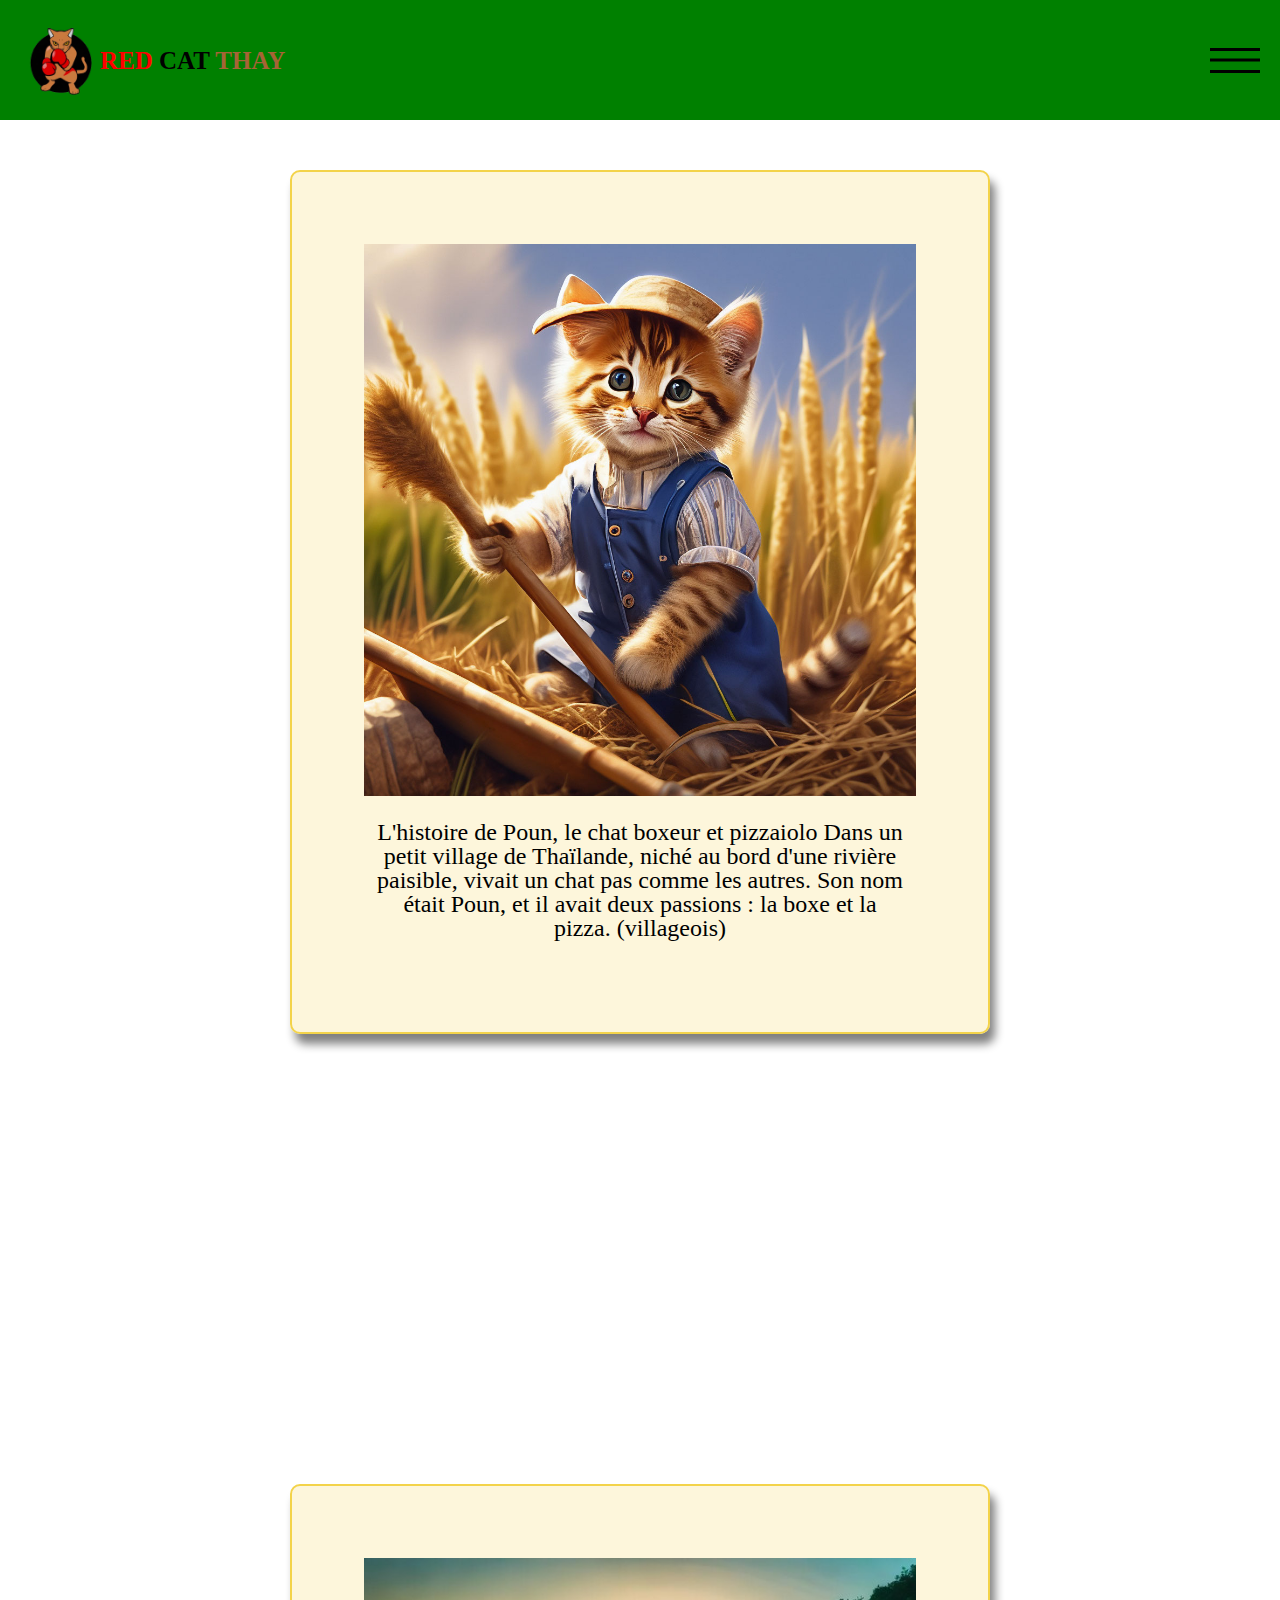
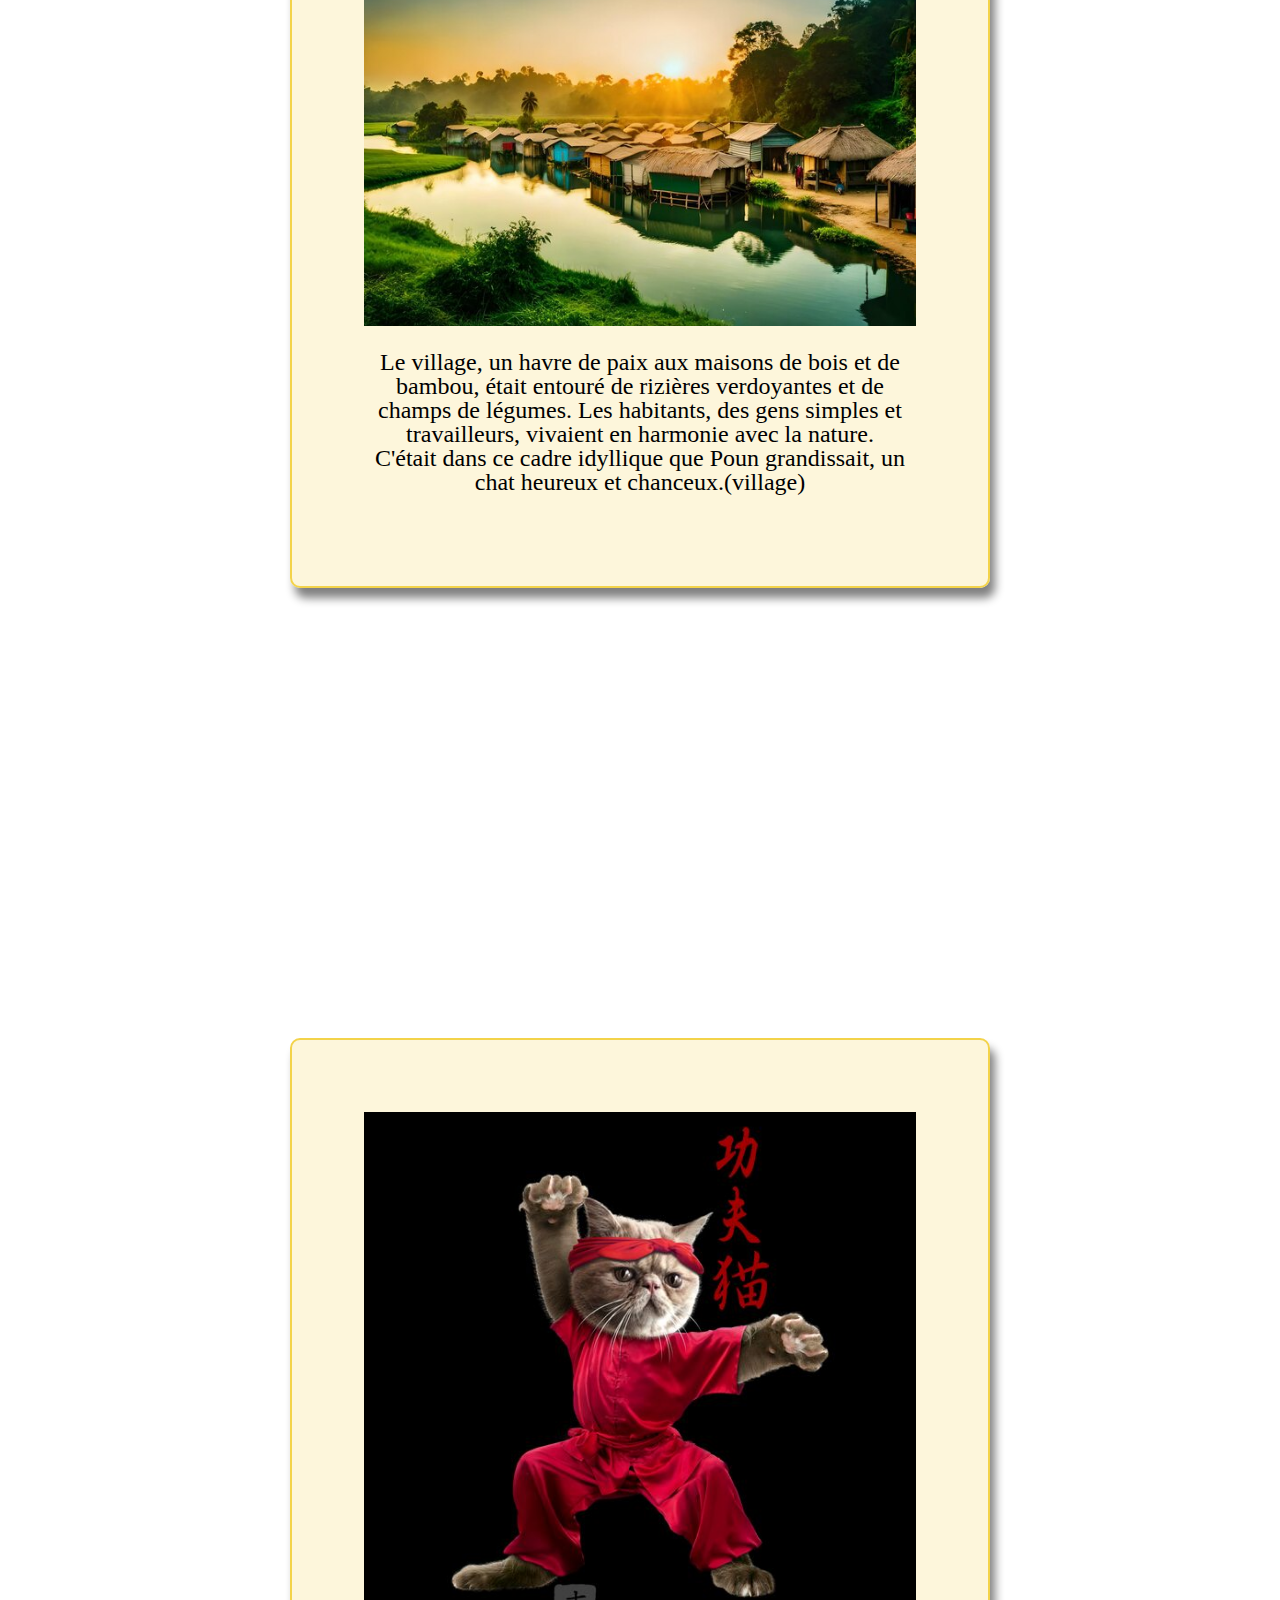
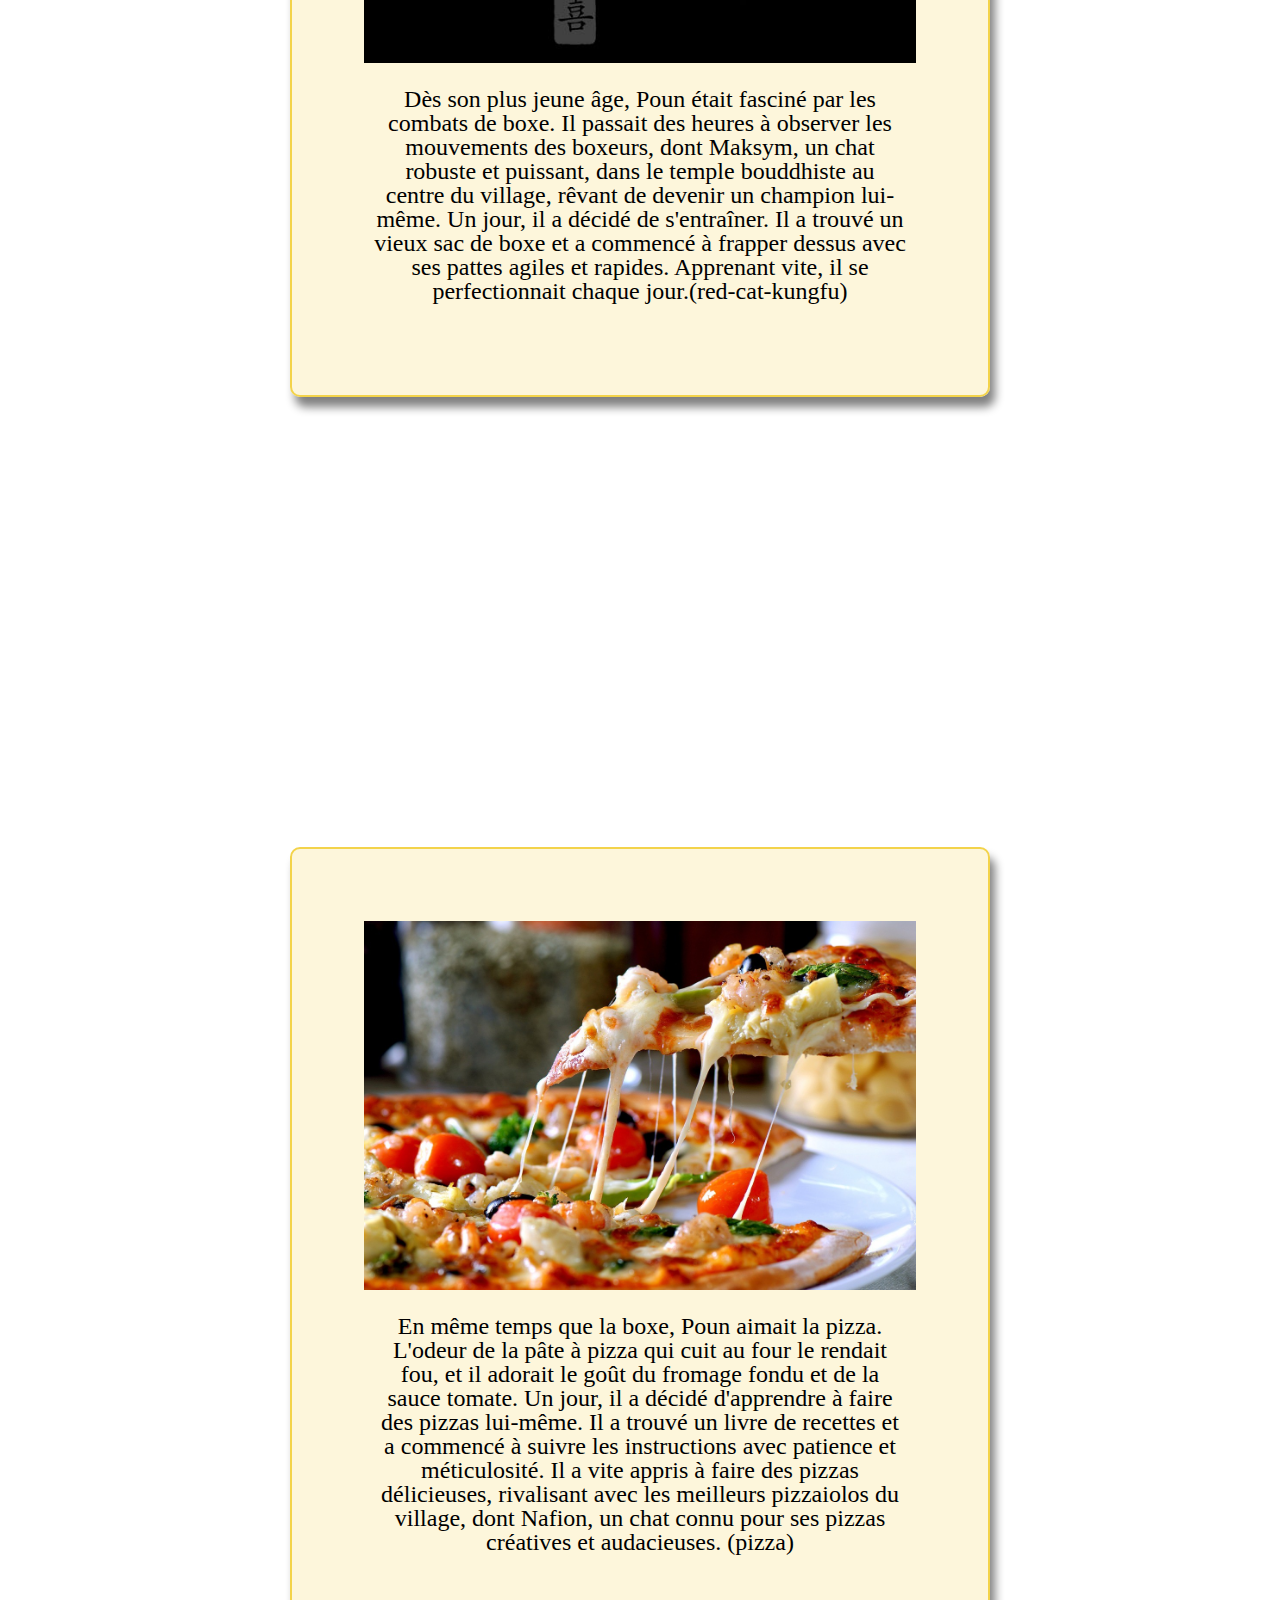
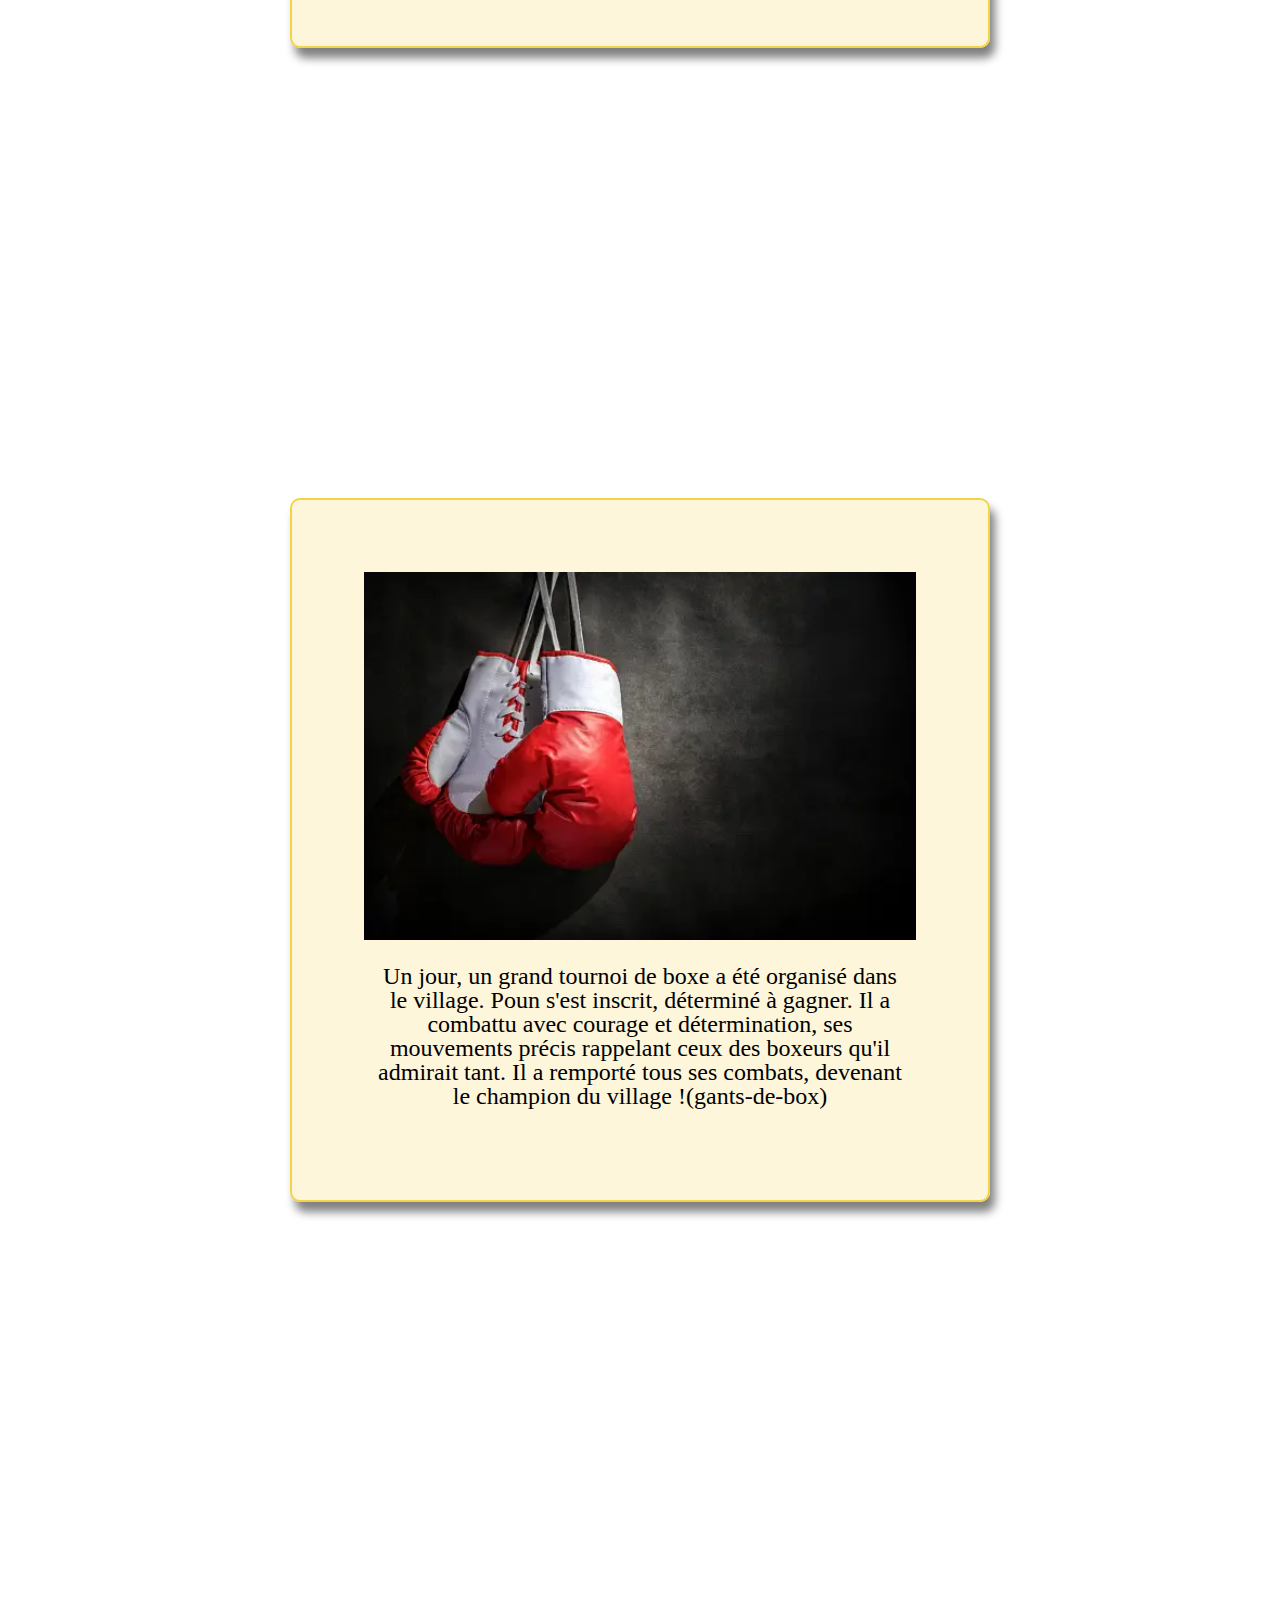
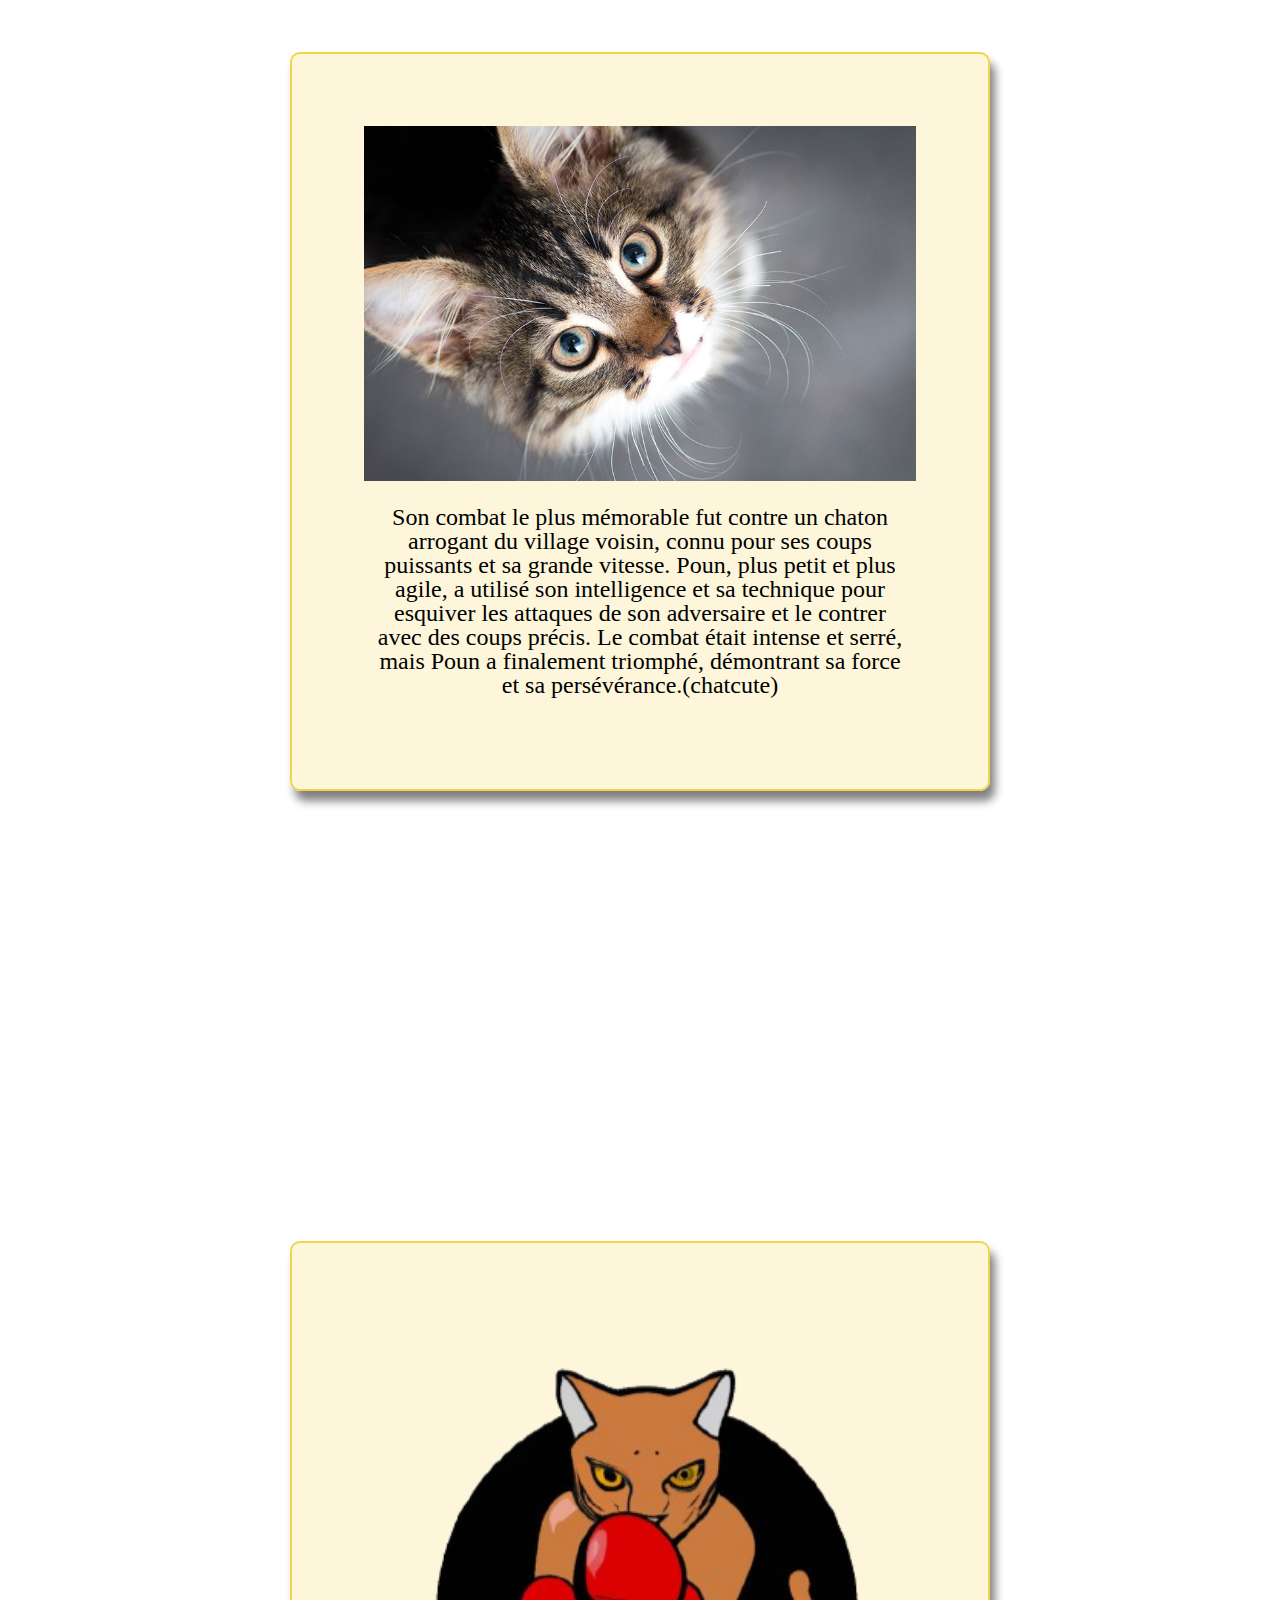
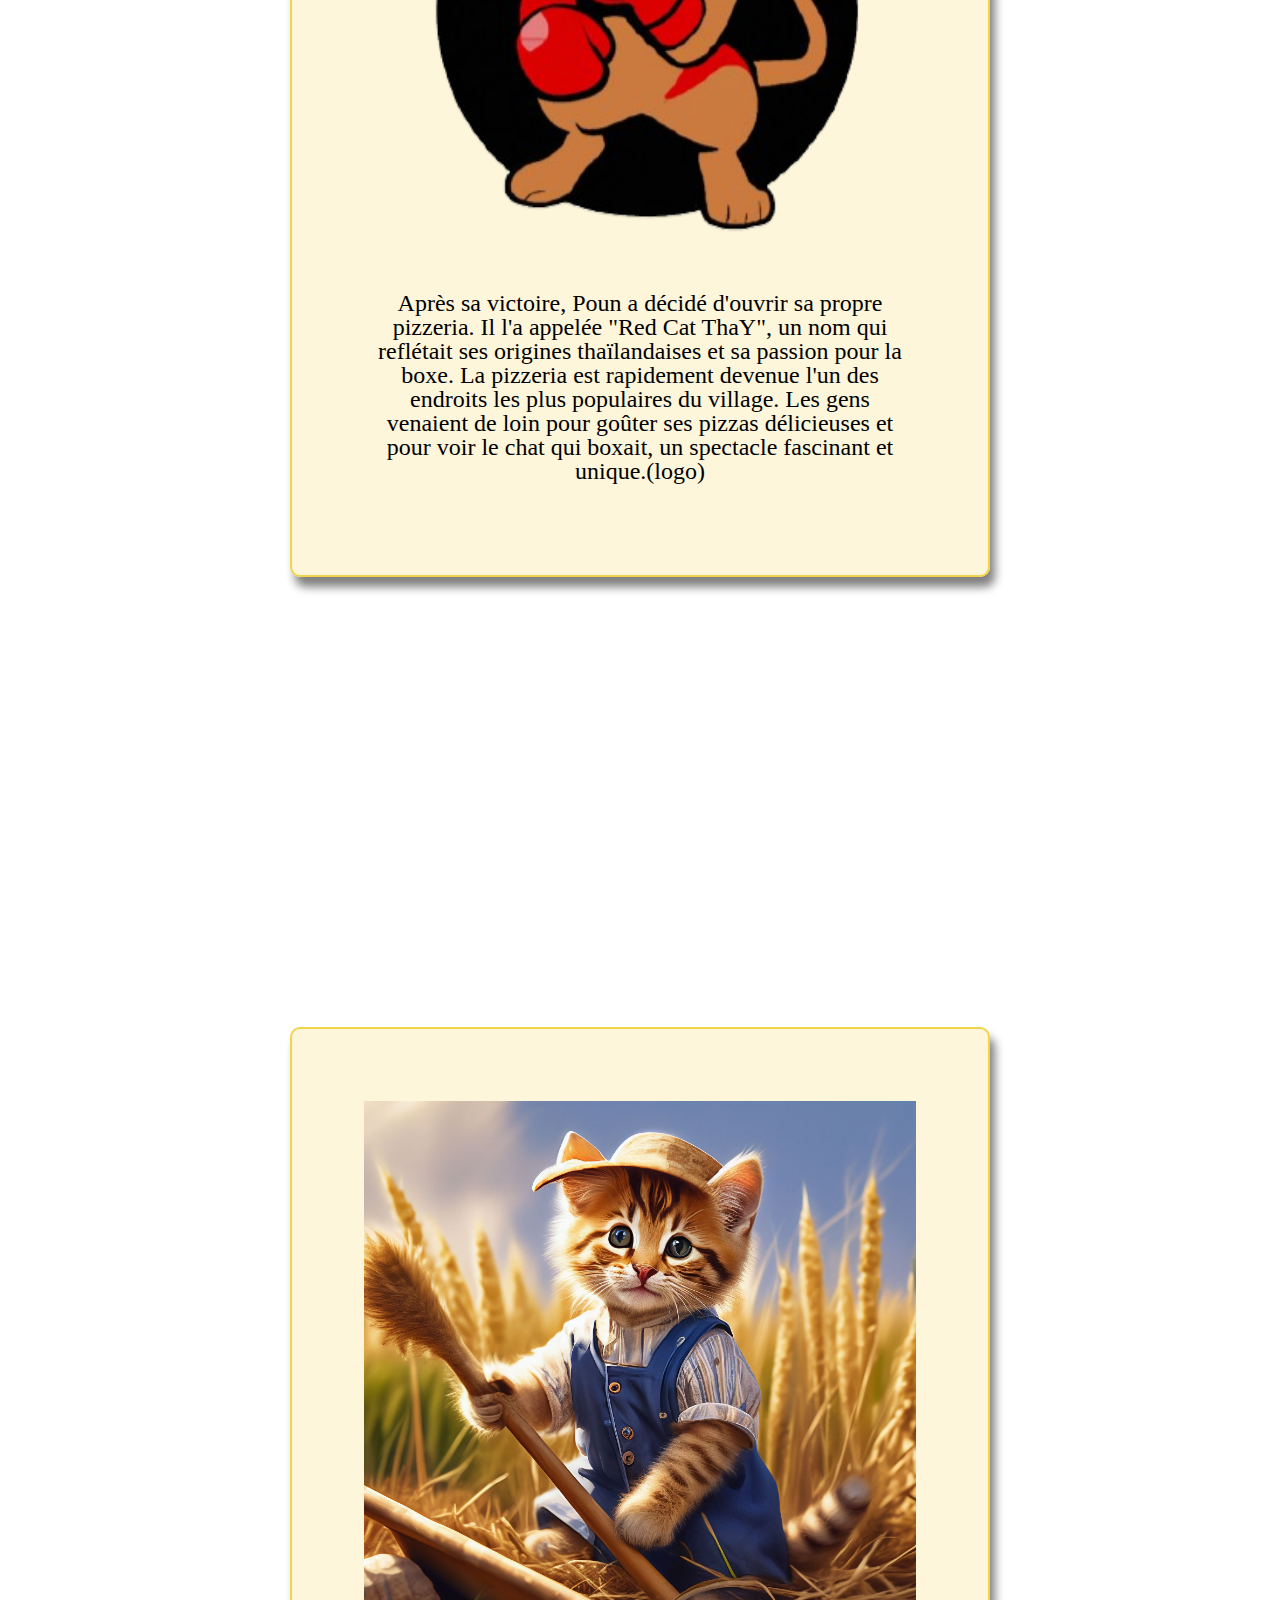
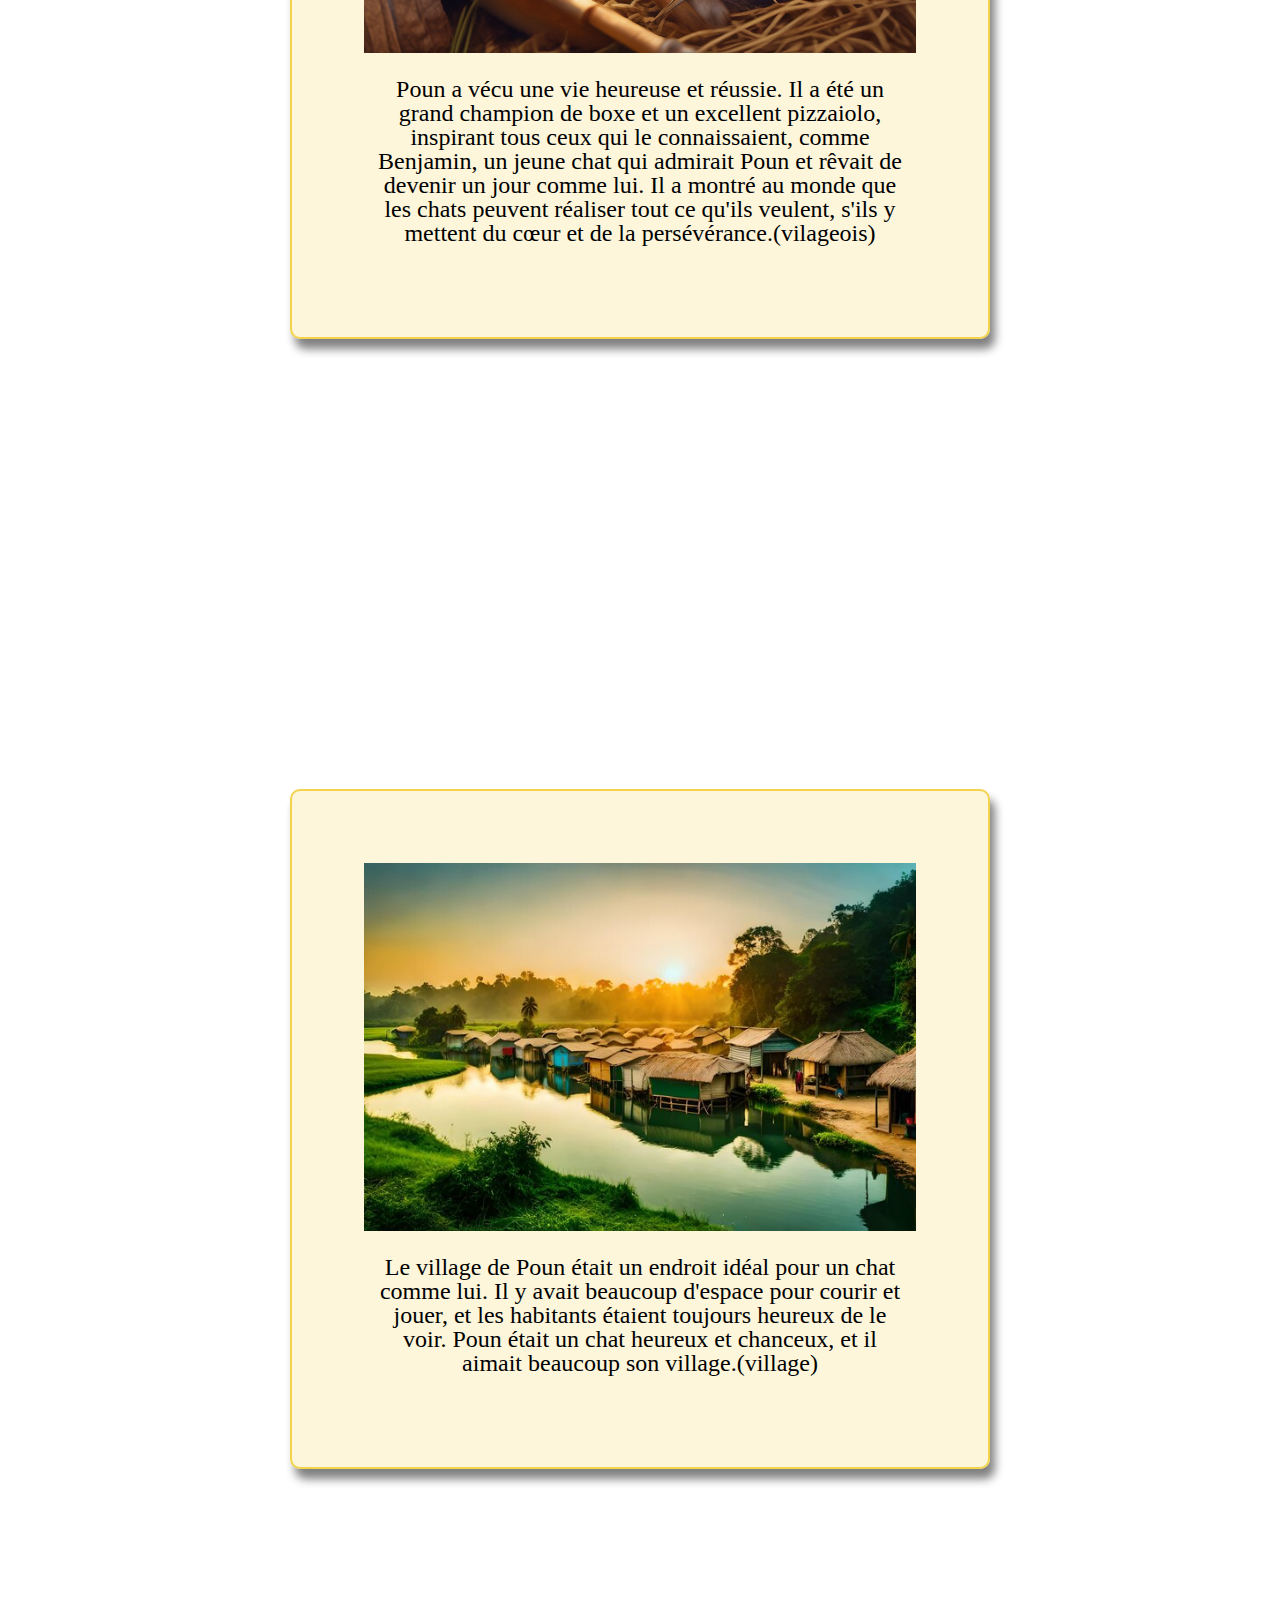
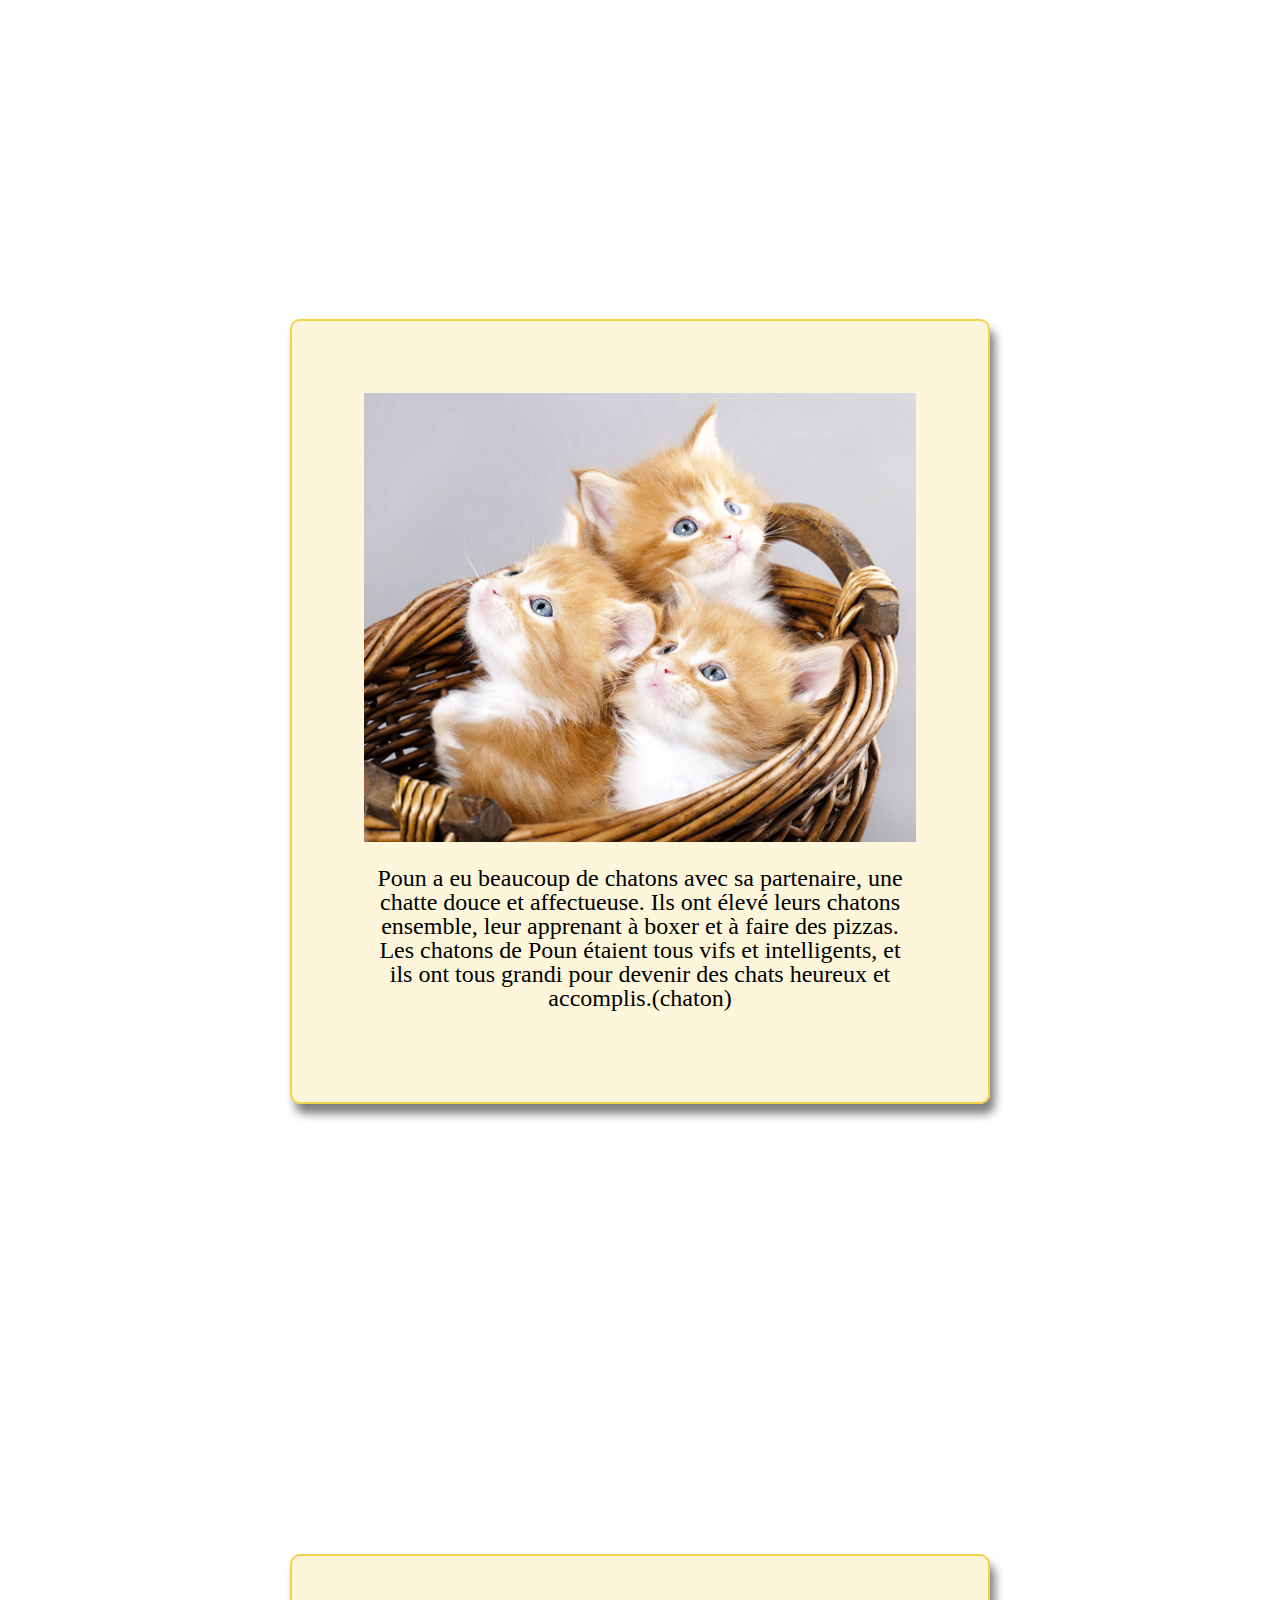
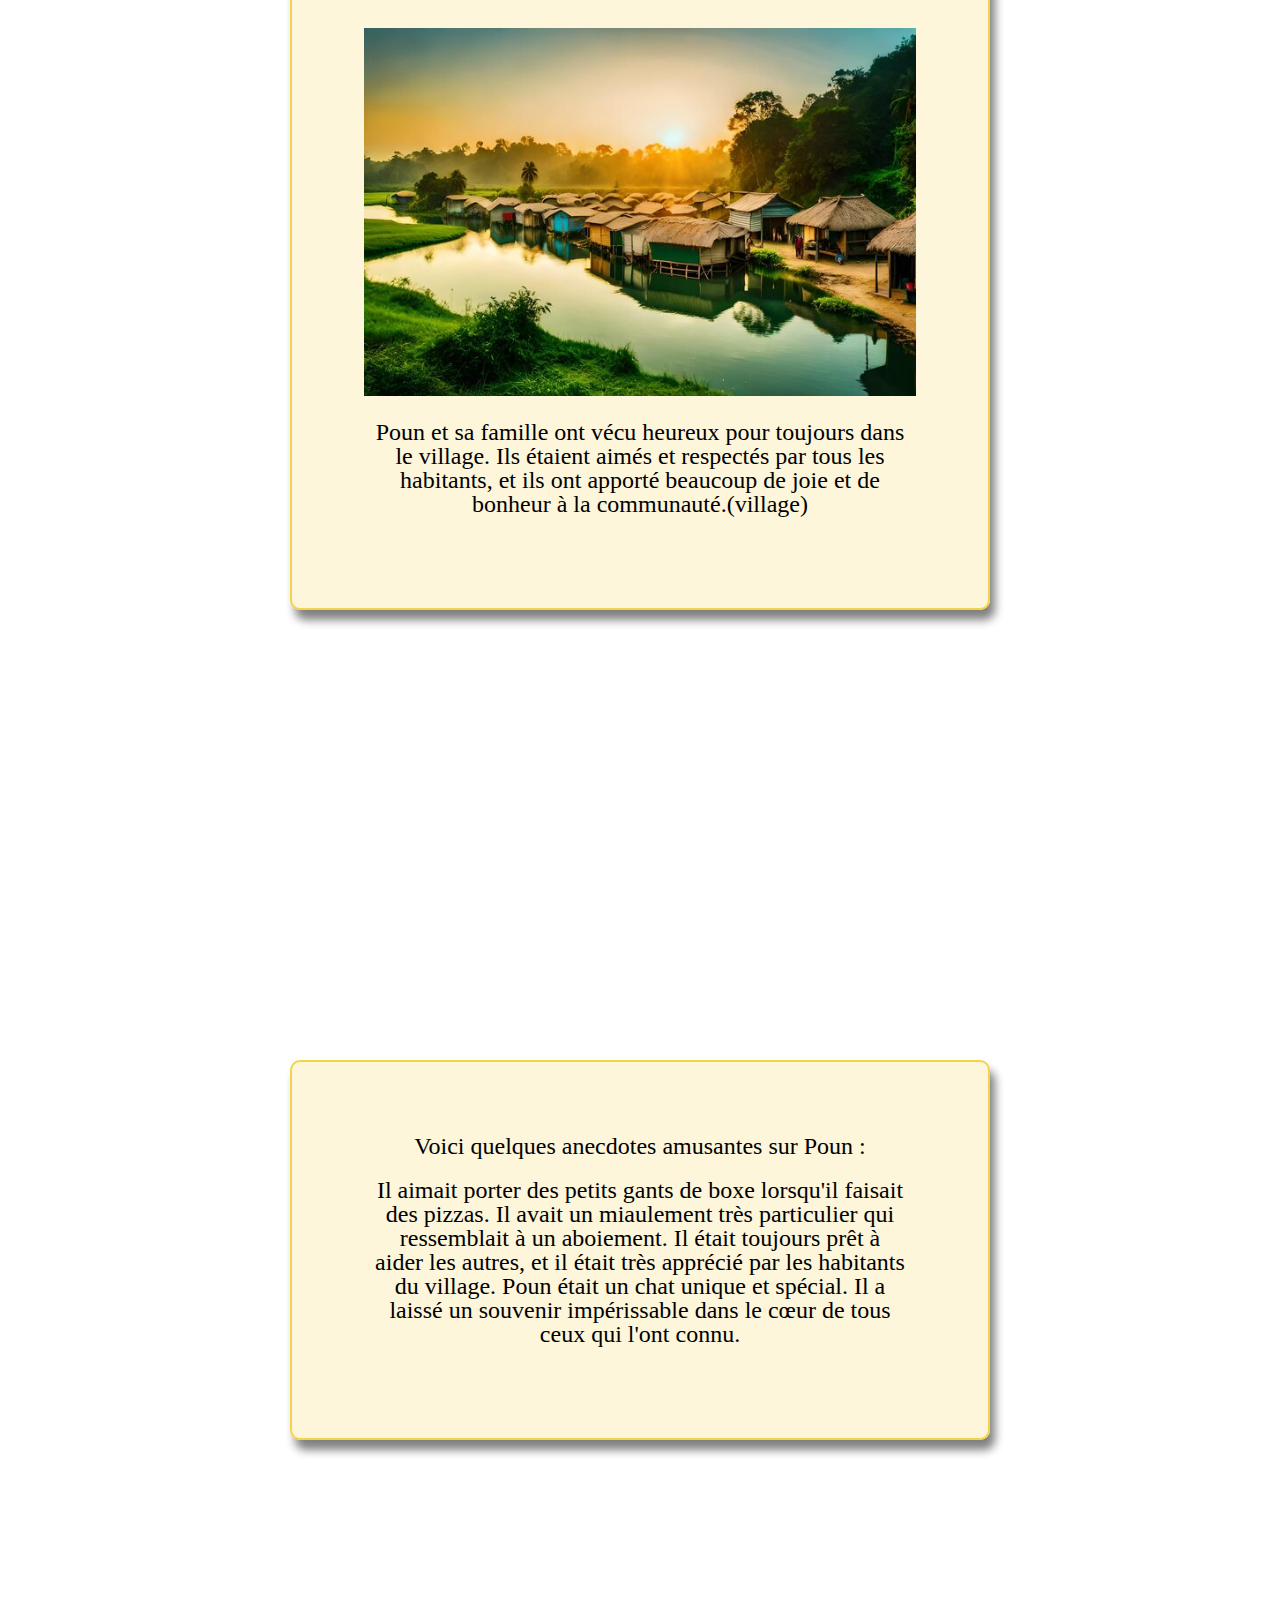
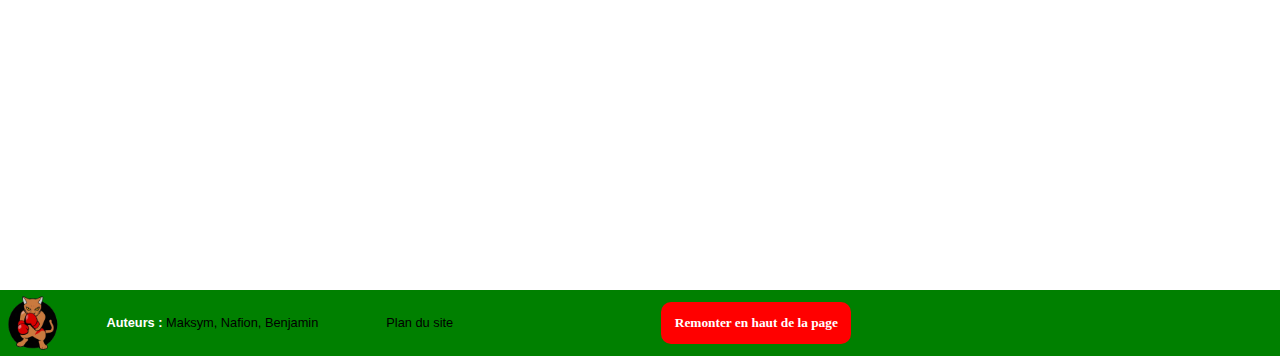
<file: index.html>
<!DOCTYPE html>
<html lang="fr">
<head>
  <meta charset="UTF-8">
  <meta name="viewport" content="width=device-width, initial-scale=1.0">
  <link rel="stylesheet" href="style.css">
  <title>Red Cat Thay</title>
</head>
<body>
  <header>
    <div class="header__logo__box"><a href="#"><img class="header__logo" src="assets/img/logo.png" alt="logo"><span>
      <span class="red_name">RED</span> CAT <span class="brown__name">THAY</span></span></a>
    </div>
    <div class="header__burger">
      <span></span>
    </div>
    <nav class="header__nav">
      <div class="header__nav__close"></div>
      <ul class="header__list">
        <li><a href="maksym/maksym.html">Maksym</a></li>
        <li><a href="./Ben/pageben.html">Benjamin</a></li>
        <li><a href ="CodeNaf/index.html">Nafion</a></li>
      </ul>
    </nav>
  </header>
  <main class="main">
    <div class="article" id="article-1">
        <p><img src="../assets/img/villageois.jpg" alt=""></p>
        <p class="description-text">L'histoire de Poun, le chat boxeur et pizzaiolo
        Dans un petit village de Thaïlande, niché au bord d'une rivière paisible, vivait un chat pas comme les autres.
        Son nom était Poun, et il avait deux passions : la boxe et la pizza. (villageois)</p>
    </div>
    <div class="article" id="article-2">
        <p><img src="./assets/img/village.jpg" alt="">
        <p class="description-text">
            Le village, un havre de paix aux maisons de bois et de bambou, était entouré de rizières verdoyantes et de
        champs de légumes. Les habitants, des gens simples et travailleurs, vivaient en harmonie avec la nature. C'était
        dans ce cadre idyllique que Poun grandissait, un chat heureux et chanceux.(village)
    </div>
    <div class="article" id="article-3">
        <p><img src="./assets/img/red_cat_kunfu.jpg" alt=""></p>
        <p class="description-text">
            Dès son plus jeune âge, Poun était fasciné par les combats de boxe. Il passait des heures à observer les
        mouvements des boxeurs, dont Maksym, un chat robuste et puissant, dans le temple bouddhiste au centre du
        village, rêvant de devenir un champion lui-même. Un jour, il a décidé de s'entraîner. Il a trouvé un vieux sac
        de boxe et a commencé à frapper dessus avec ses pattes agiles et rapides. Apprenant vite, il se perfectionnait
        chaque jour.(red-cat-kungfu)
    </div>
    <div class="article" id="article-4">
        <p><img src="./assets/img/pizza.jpg" alt=""></p>
        <p class="description-text">
            En même temps que la boxe, Poun aimait la pizza. L'odeur de la pâte à pizza qui cuit au four le rendait fou, et
        il adorait le goût du fromage fondu et de la sauce tomate. Un jour, il a décidé d'apprendre à faire des pizzas
        lui-même. Il a trouvé un livre de recettes et a commencé à suivre les instructions avec patience et
        méticulosité. Il a vite appris à faire des pizzas délicieuses, rivalisant avec les meilleurs pizzaiolos du
        village, dont Nafion, un chat connu pour ses pizzas créatives et audacieuses. (pizza)</p>
    </div>
    <div class="article" id="article-5">
        <p><img src="./assets/img/gants-de-box.webp" alt=""></p>
        <p class="description-text">
            Un jour, un grand tournoi de boxe a été organisé dans le village. Poun s'est inscrit, déterminé à gagner. Il a
        combattu avec courage et détermination, ses mouvements précis rappelant ceux des boxeurs qu'il admirait tant. Il
        a remporté tous ses combats, devenant le champion du village !(gants-de-box)</p>
    </div>
    <div class="article" id="article-6">
        <p><img src="./assets/img/chatcute.jpg" alt=""></p>
        <p class="description-text">
            Son combat le plus mémorable fut contre un chaton arrogant du village voisin, connu pour ses coups puissants et
        sa grande vitesse. Poun, plus petit et plus agile, a utilisé son intelligence et sa technique pour esquiver les
        attaques de son adversaire et le contrer avec des coups précis. Le combat était intense et serré, mais Poun a
        finalement triomphé, démontrant sa force et sa persévérance.(chatcute)</p>
    </div>
    <div class="article" id="article-7">
        <p><img src="./assets/img/logo.png" alt=""></p>
        <p class="description-text">
            Après sa victoire, Poun a décidé d'ouvrir sa propre pizzeria. Il l'a appelée "Red Cat ThaY", un nom qui
        reflétait ses origines thaïlandaises et sa passion pour la boxe. La pizzeria est rapidement devenue l'un des
        endroits les plus populaires du village. Les gens venaient de loin pour goûter ses pizzas délicieuses et pour
        voir le chat qui boxait, un spectacle fascinant et unique.(logo)</p>
    </div>
    <div class="article" id="article-8">
        <p><img src="./assets/img/villageois.jpg" alt=""></p>
        <p class="description-text">
            Poun a vécu une vie heureuse et réussie. Il a été un grand champion de boxe et un excellent pizzaiolo, inspirant
        tous ceux qui le connaissaient, comme Benjamin, un jeune chat qui admirait Poun et rêvait de devenir un jour
        comme lui. Il a montré au monde que les chats peuvent réaliser tout ce qu'ils veulent, s'ils y mettent du cœur
        et de la persévérance.(vilageois)</p>
    </div>
    <div class="article" id="article-9">
        <p><img src="./assets/img/village.jpg" alt=""></p>
        <p class="description-text">
            Le village de Poun était un endroit idéal pour un chat comme lui. Il y avait beaucoup d'espace pour courir et
        jouer, et les habitants étaient toujours heureux de le voir. Poun était un chat heureux et chanceux, et il
        aimait beaucoup son village.(village)</p>
    </div>
    <div class="article" id="article-10">
        <p><img src="./assets/img/chaton.jpg" alt=""></p>
        <p class="description-text">
            Poun a eu beaucoup de chatons avec sa partenaire, une chatte douce et affectueuse. Ils ont élevé leurs chatons
        ensemble, leur apprenant à boxer et à faire des pizzas. Les chatons de Poun étaient tous vifs et intelligents,
        et ils ont tous grandi pour devenir des chats heureux et accomplis.(chaton)</p>
    </div>
    <div class="article" id="article-11">
        <p><img src="./assets/img/village.jpg" alt=""></p>
        <p class="description-text">
            Poun et sa famille ont vécu heureux pour toujours dans le village. Ils étaient aimés et respectés par tous les
        habitants, et ils ont apporté beaucoup de joie et de bonheur à la communauté.(village)</p>
    </div>
    <div class="article" id="article-12">
        <p>Voici quelques anecdotes amusantes sur Poun :
        
        <p class="description-text">
            Il aimait porter des petits gants de boxe lorsqu'il faisait des pizzas.
        Il avait un miaulement très particulier qui ressemblait à un aboiement.
        Il était toujours prêt à aider les autres, et il était très apprécié par les habitants du village.
        Poun était un chat unique et spécial. Il a laissé un souvenir impérissable dans le cœur de tous ceux qui l'ont
        connu.</p>
    </div>
    <!--<button class="btn-slide"><img class="arrow arrow-top" src="./assets/img/arow.png" alt=""></button>
    <button class="btn-slide"><img class="arrow arrow-bottom" src="./assets/img/arow.png" alt=""></button>!-->
</main>
  <footer>
    <ul>
        <li><img class= "logofooter" src="./assets/img/logo.png" alt= "logo Red Cat Thai"/></li>
        <li><p class="authors"><span>Auteurs :</span> Maksym, Nafion, Benjamin</p></li>
        <li><p class="plan">Plan du site</p></li>
        <li><input class="button" type="button" value="Remonter en haut de la page" /></li>
    </ul>
</footer>
<script src="index.js"></script>
</body>
</html>
</file>
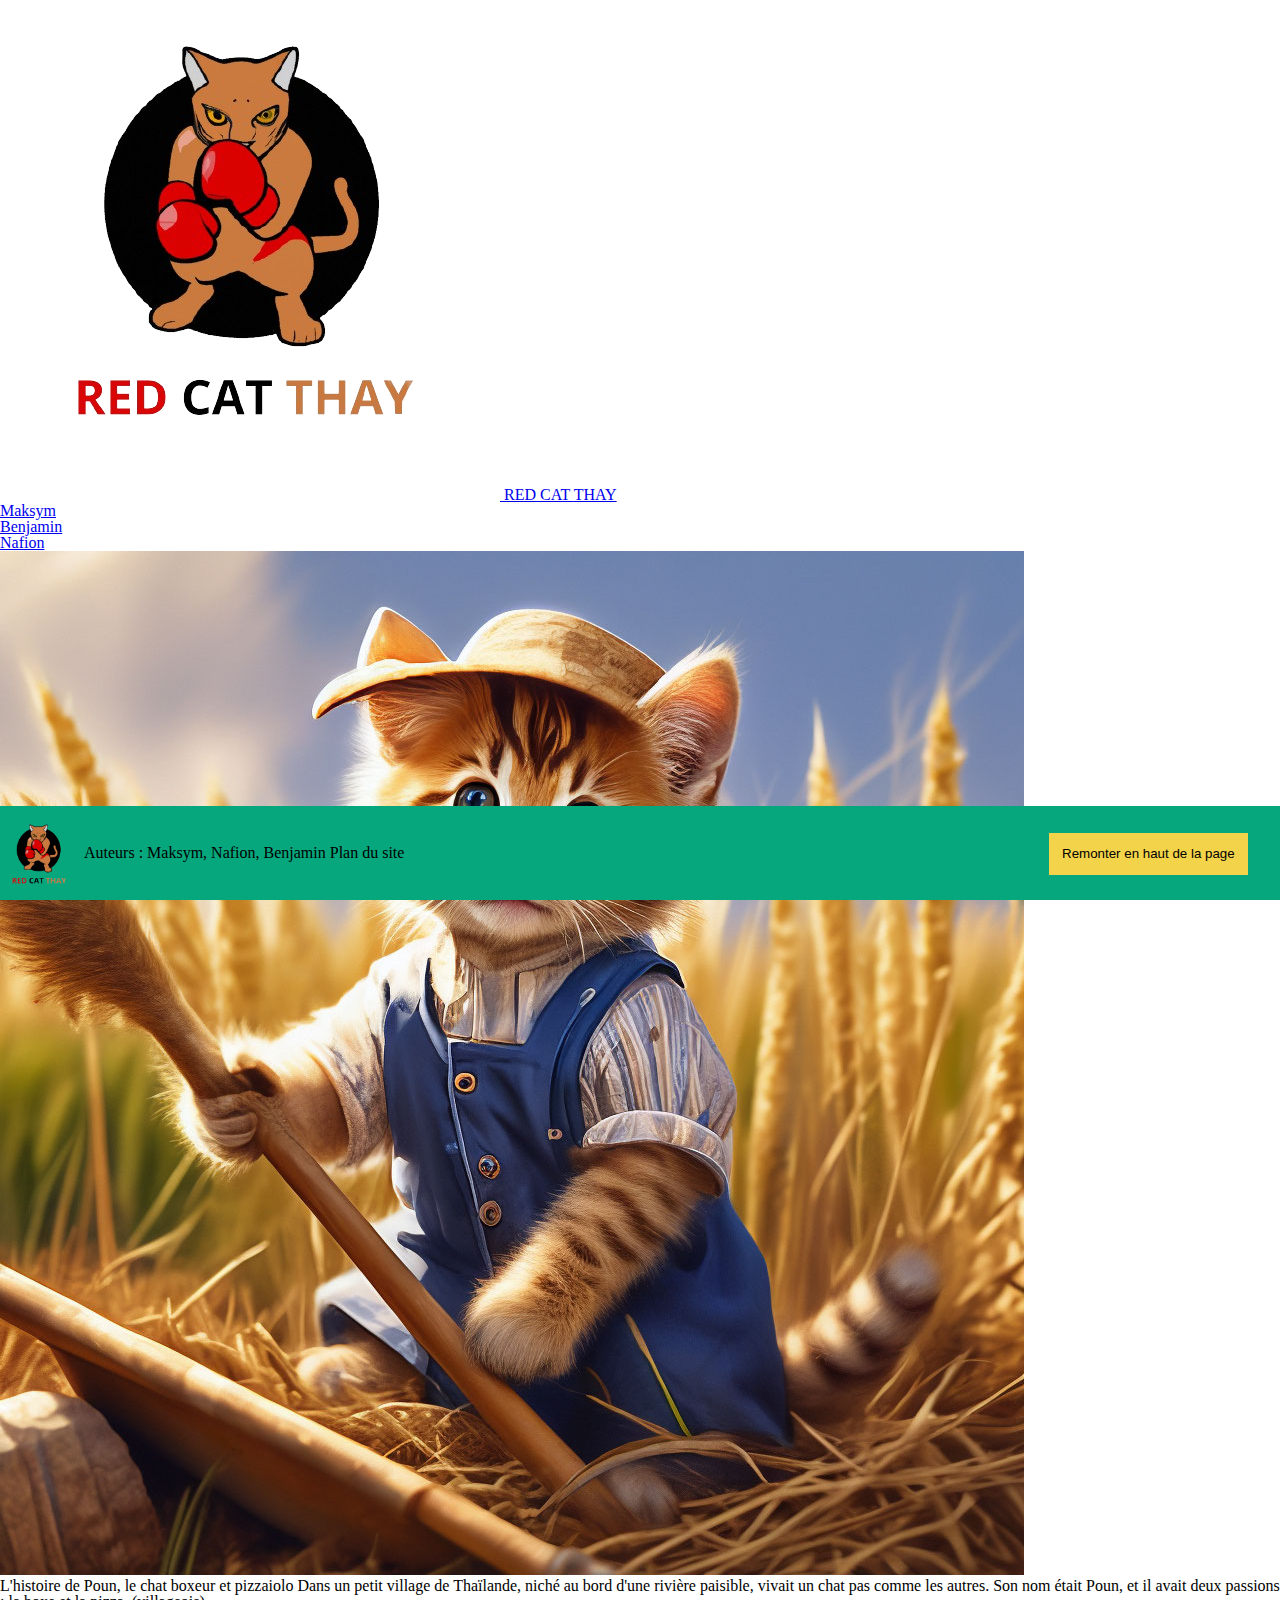
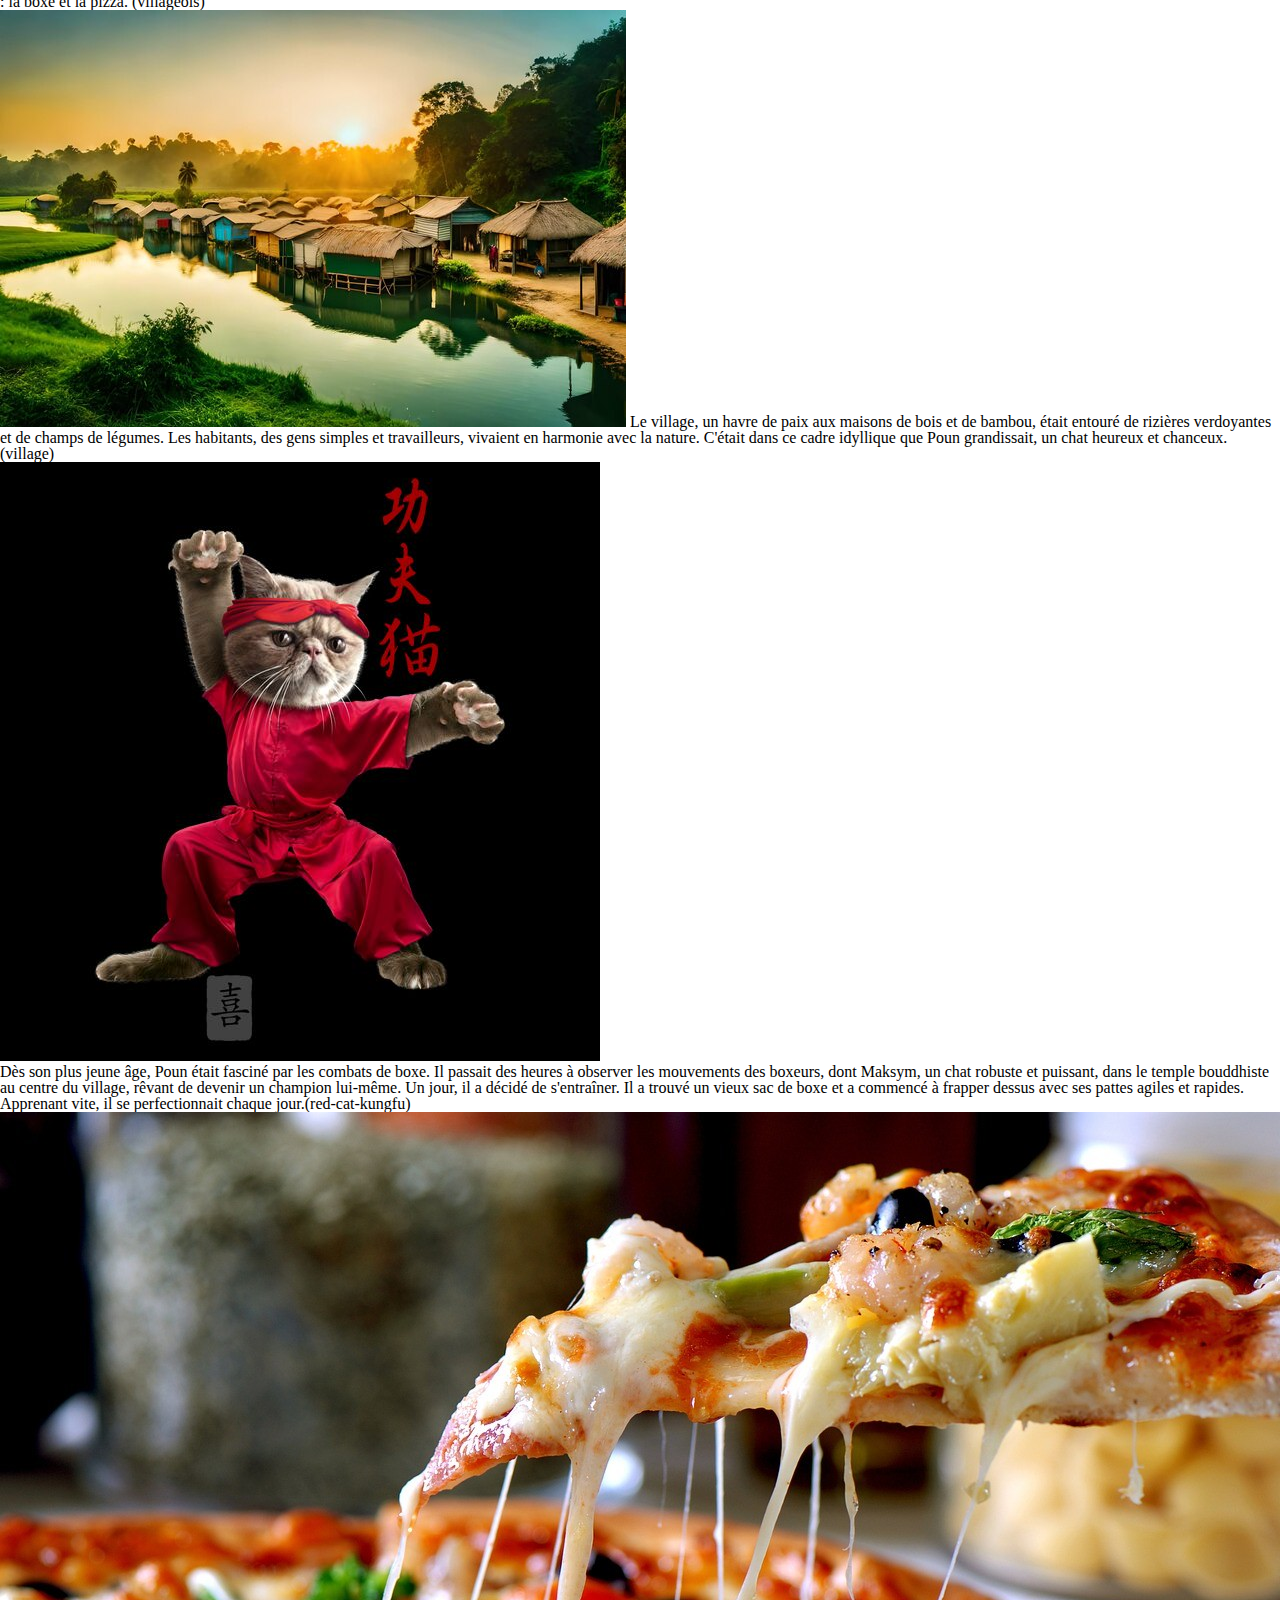
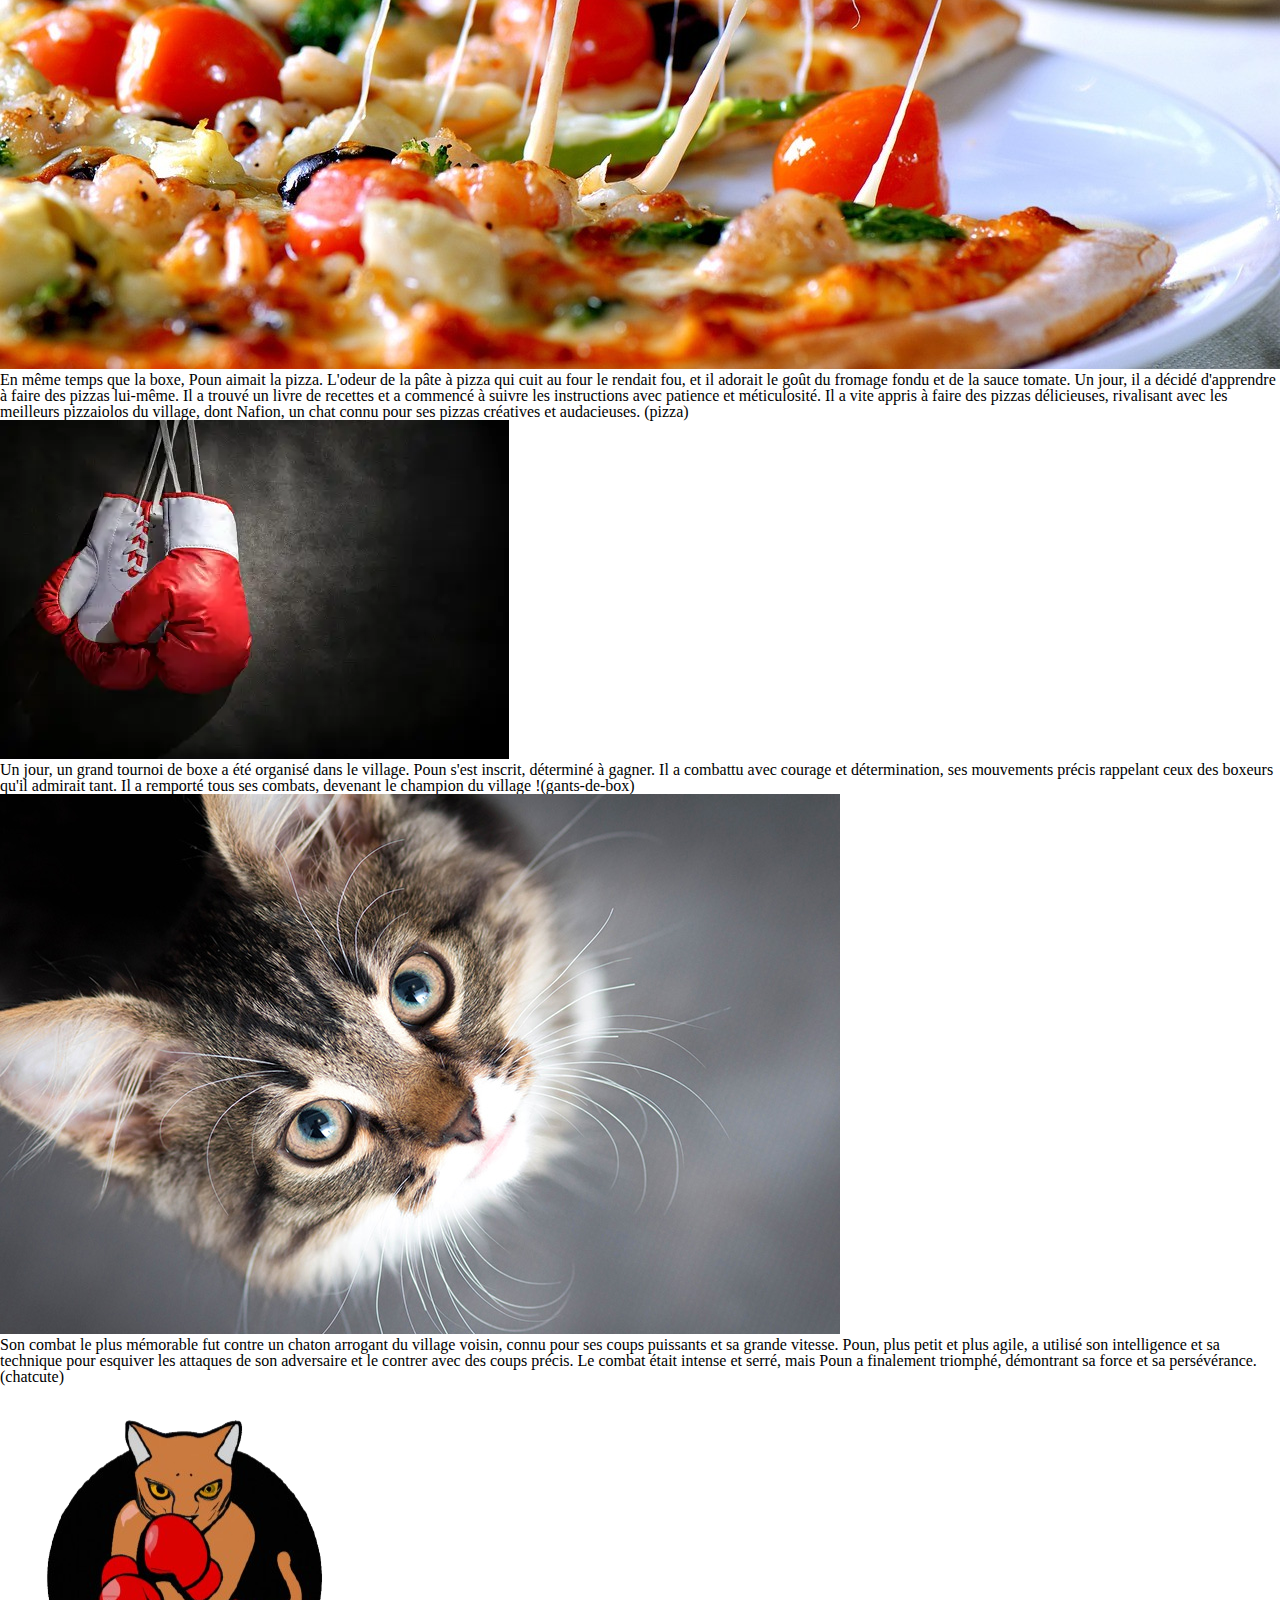
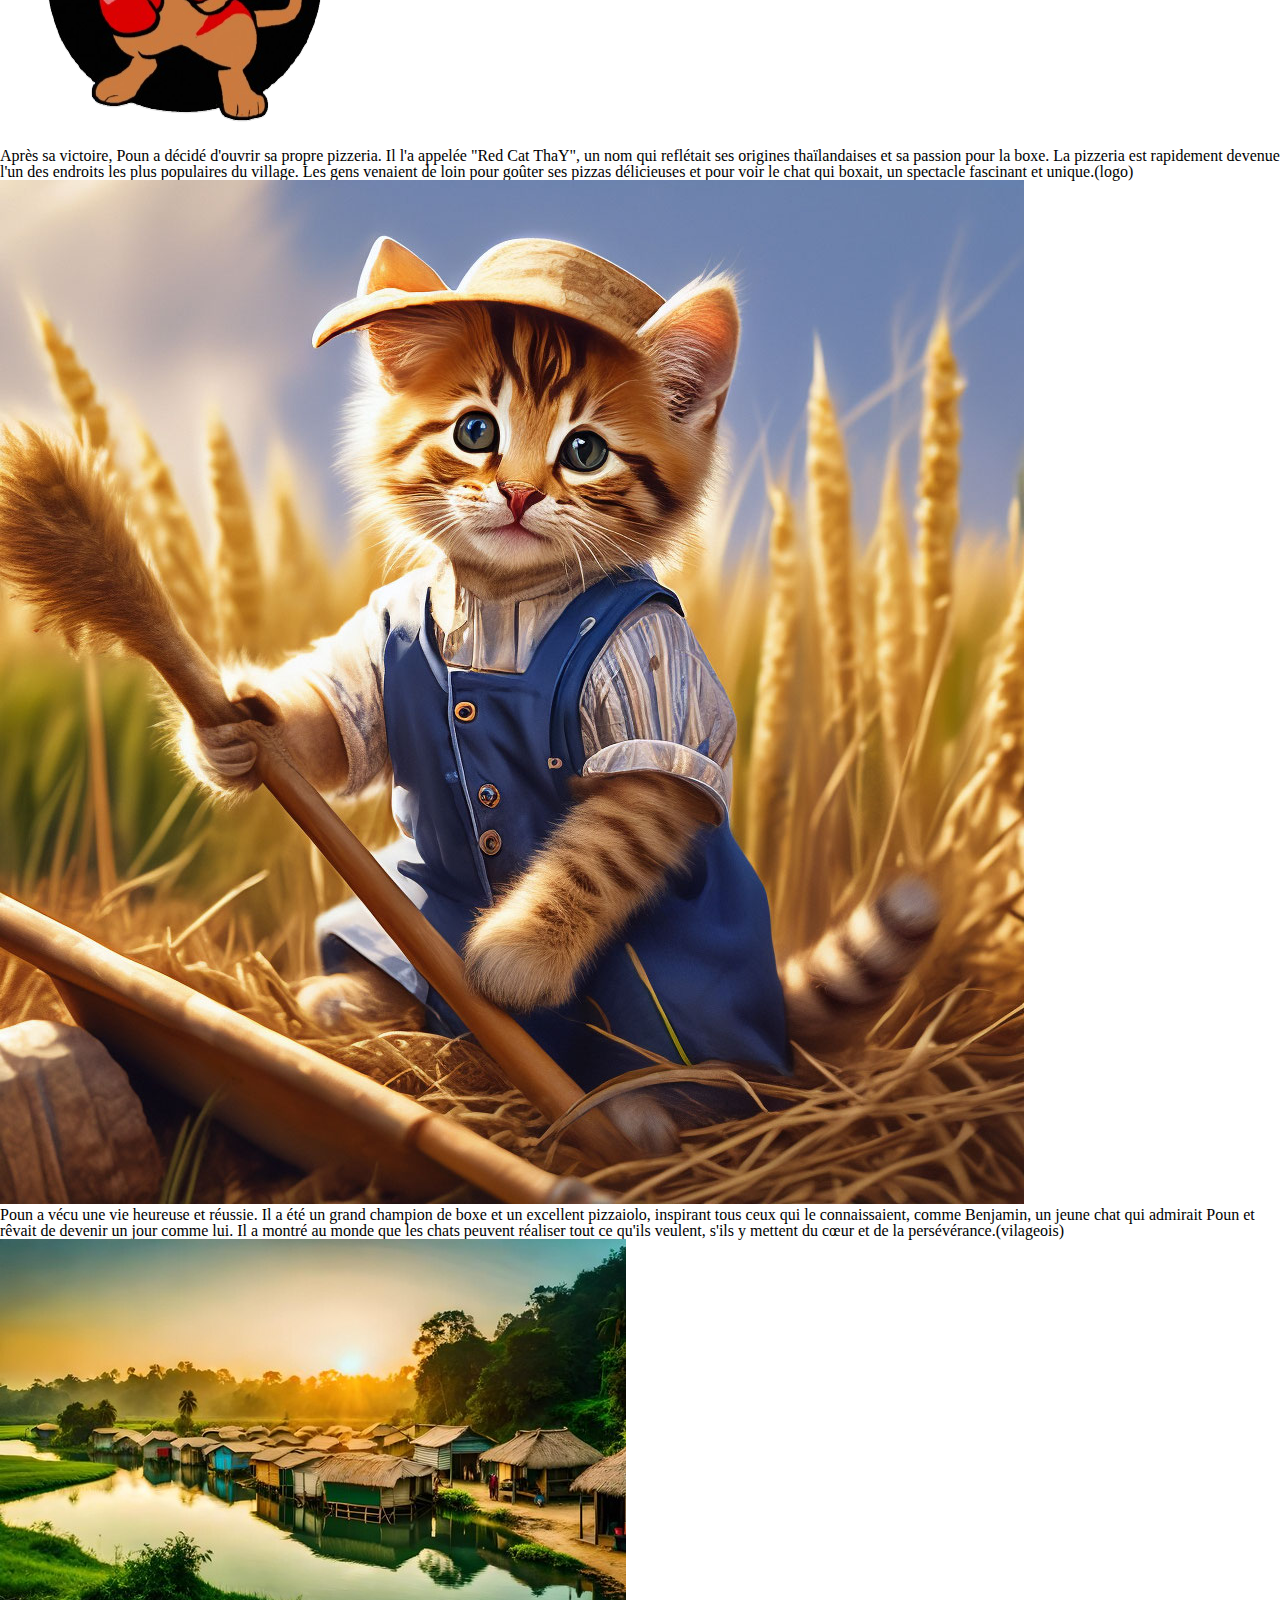
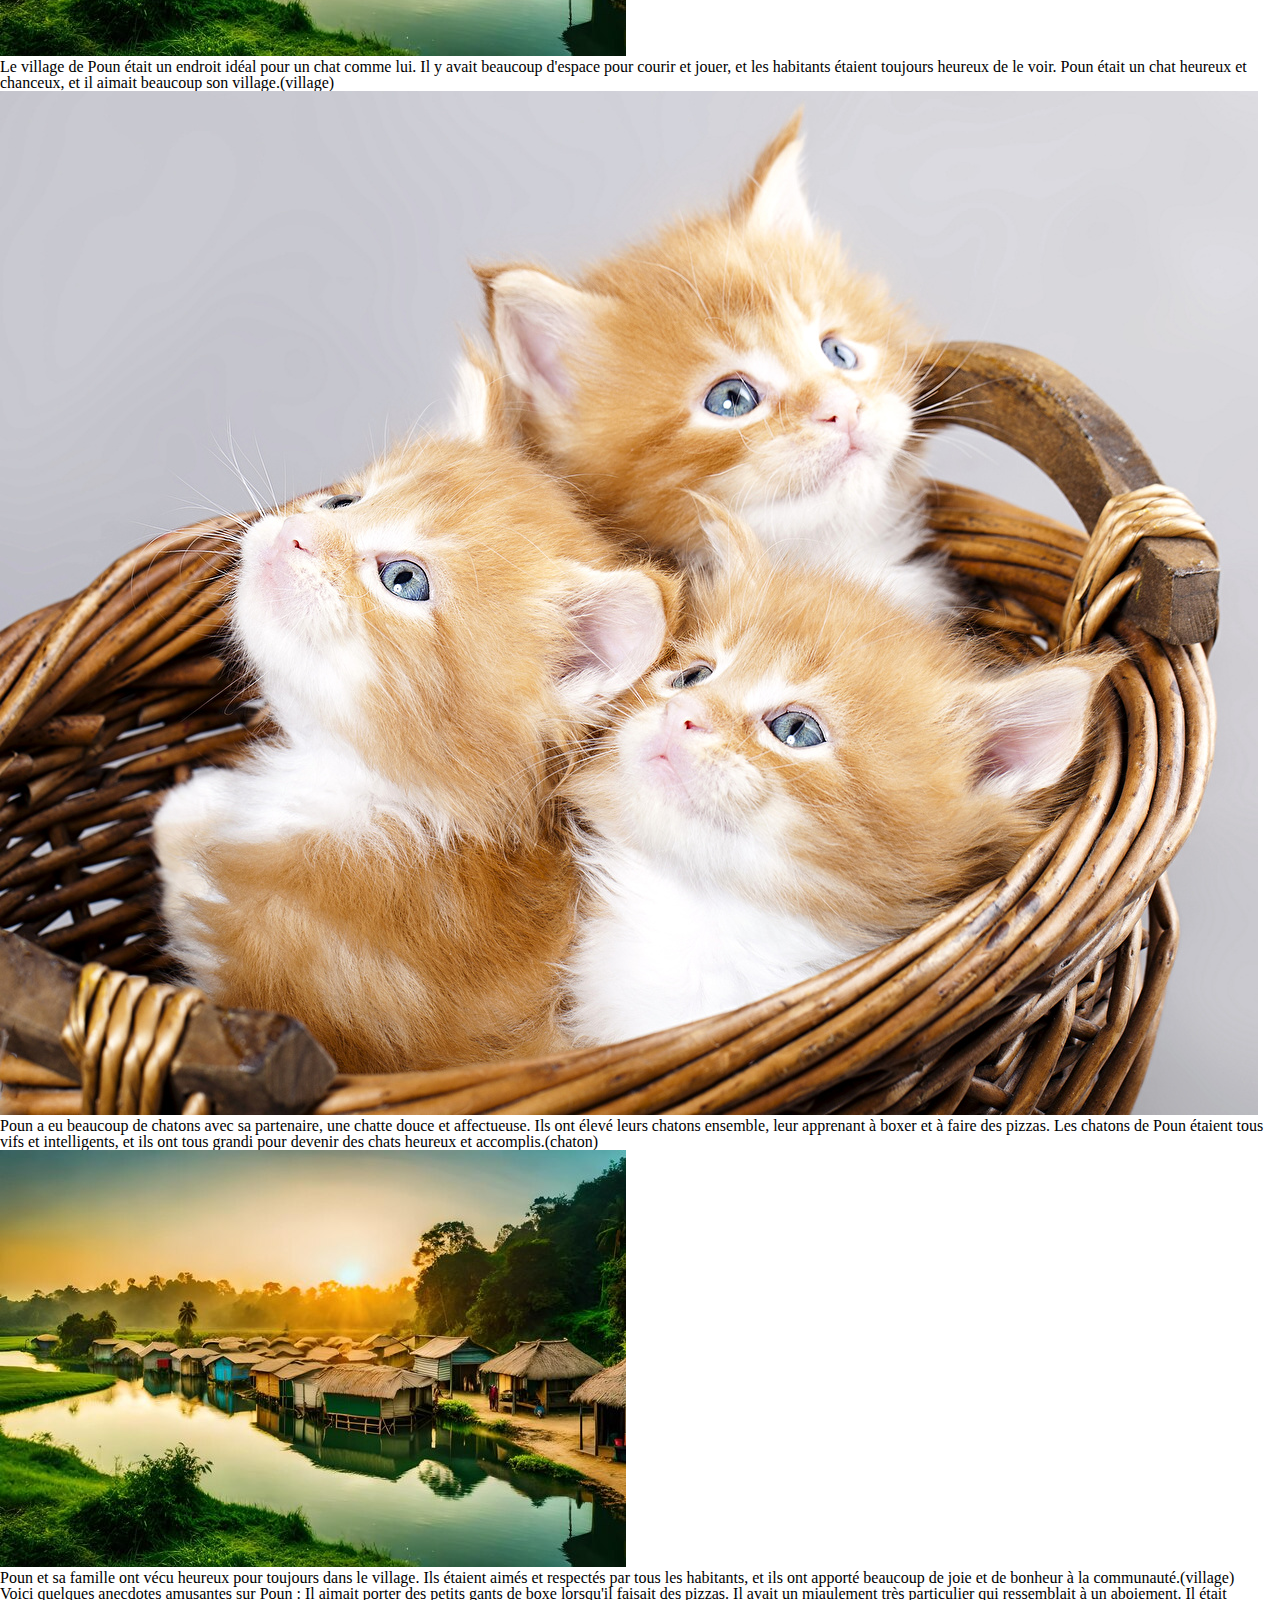
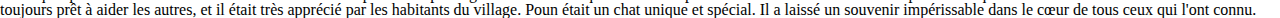
<file: Ben/index.html>
<!DOCTYPE html>
<html lang="fr">
<head>
  <meta charset="UTF-8">
  <meta name="viewport" content="width=device-width, initial-scale=1.0">
  <link rel="stylesheet" href="style.css">
  <title>Red Cat Thay</title>
</head>
<body>
  <header>
    <div class="header__logo__box"><a href="#"><img class="header__logo" src="assets/img/logo.png" alt="logo"><span>
      <span class="red_name">RED</span> CAT <span class="brown__name">THAY</span></span></a>
    </div>
    <div class="header__burger">
      <span></span>
    </div>
    <nav class="header__nav">
      <div class="header__nav__close"></div>
      <ul class="header__list">
        <li><a href="maksym/maksym.html">Maksym</a></li>
        <li><a href="Ben/">Benjamin</a></li>
        <li><a href ="CodeNaf/">Nafion</a></li>
      </ul>
    </nav>
  </header>
  <main>
    <p>
        <div>
            <p><img src="../assets/img/villageois.jpg" alt=""></p>
            <p>L'histoire de Poun, le chat boxeur et pizzaiolo
            Dans un petit village de Thaïlande, niché au bord d'une rivière paisible, vivait un chat pas comme les autres.
            Son nom était Poun, et il avait deux passions : la boxe et la pizza. (villageois)</p>
        </div>
        <div>
            <p><img src="../assets/img/village.jpg" alt="">
            Le village, un havre de paix aux maisons de bois et de bambou, était entouré de rizières verdoyantes et de
            champs de légumes. Les habitants, des gens simples et travailleurs, vivaient en harmonie avec la nature. C'était
            dans ce cadre idyllique que Poun grandissait, un chat heureux et chanceux.(village)
        </div>
        <div>
            <p><img src="../assets/img/red_cat_kunfu.jpg" alt=""></p>
            Dès son plus jeune âge, Poun était fasciné par les combats de boxe. Il passait des heures à observer les
            mouvements des boxeurs, dont Maksym, un chat robuste et puissant, dans le temple bouddhiste au centre du
            village, rêvant de devenir un champion lui-même. Un jour, il a décidé de s'entraîner. Il a trouvé un vieux sac
            de boxe et a commencé à frapper dessus avec ses pattes agiles et rapides. Apprenant vite, il se perfectionnait
            chaque jour.(red-cat-kungfu)
        </div>
        <div>
            <p><img src="../assets/img/pizza.jpg" alt=""></p>
            En même temps que la boxe, Poun aimait la pizza. L'odeur de la pâte à pizza qui cuit au four le rendait fou, et
            il adorait le goût du fromage fondu et de la sauce tomate. Un jour, il a décidé d'apprendre à faire des pizzas
            lui-même. Il a trouvé un livre de recettes et a commencé à suivre les instructions avec patience et
            méticulosité. Il a vite appris à faire des pizzas délicieuses, rivalisant avec les meilleurs pizzaiolos du
            village, dont Nafion, un chat connu pour ses pizzas créatives et audacieuses. (pizza)
        </div>
        <div>
            <p><img src="../assets/img/gants-de-box.webp" alt=""></p>
            Un jour, un grand tournoi de boxe a été organisé dans le village. Poun s'est inscrit, déterminé à gagner. Il a
            combattu avec courage et détermination, ses mouvements précis rappelant ceux des boxeurs qu'il admirait tant. Il
            a remporté tous ses combats, devenant le champion du village !(gants-de-box)
        </div>
        <div>
            <p><img src="../assets/img/chatcute.jpg" alt=""></p>
            Son combat le plus mémorable fut contre un chaton arrogant du village voisin, connu pour ses coups puissants et
            sa grande vitesse. Poun, plus petit et plus agile, a utilisé son intelligence et sa technique pour esquiver les
            attaques de son adversaire et le contrer avec des coups précis. Le combat était intense et serré, mais Poun a
            finalement triomphé, démontrant sa force et sa persévérance.(chatcute)
        </div>
        <div>
            <p><img src="../assets/img/logo.png" alt=""></p>
            Après sa victoire, Poun a décidé d'ouvrir sa propre pizzeria. Il l'a appelée "Red Cat ThaY", un nom qui
            reflétait ses origines thaïlandaises et sa passion pour la boxe. La pizzeria est rapidement devenue l'un des
            endroits les plus populaires du village. Les gens venaient de loin pour goûter ses pizzas délicieuses et pour
            voir le chat qui boxait, un spectacle fascinant et unique.(logo)
        </div>
        <div>
            <p><img src="../assets/img/villageois.jpg" alt=""></p>
            Poun a vécu une vie heureuse et réussie. Il a été un grand champion de boxe et un excellent pizzaiolo, inspirant
            tous ceux qui le connaissaient, comme Benjamin, un jeune chat qui admirait Poun et rêvait de devenir un jour
            comme lui. Il a montré au monde que les chats peuvent réaliser tout ce qu'ils veulent, s'ils y mettent du cœur
            et de la persévérance.(vilageois)
        </div>
        <div>
            <p><img src="../assets/img/village.jpg" alt=""></p>
            Le village de Poun était un endroit idéal pour un chat comme lui. Il y avait beaucoup d'espace pour courir et
            jouer, et les habitants étaient toujours heureux de le voir. Poun était un chat heureux et chanceux, et il
            aimait beaucoup son village.(village)
        </div>
        <div>
            <p><img src="../assets/img/chaton.jpg" alt=""></p>
            Poun a eu beaucoup de chatons avec sa partenaire, une chatte douce et affectueuse. Ils ont élevé leurs chatons
            ensemble, leur apprenant à boxer et à faire des pizzas. Les chatons de Poun étaient tous vifs et intelligents,
            et ils ont tous grandi pour devenir des chats heureux et accomplis.(chaton)
        </div>
        <div>
            <p><img src="../assets/img/village.jpg" alt=""></p>
            Poun et sa famille ont vécu heureux pour toujours dans le village. Ils étaient aimés et respectés par tous les
            habitants, et ils ont apporté beaucoup de joie et de bonheur à la communauté.(village)
        </div>
        <div>
            <p>Voici quelques anecdotes amusantes sur Poun :
            
            Il aimait porter des petits gants de boxe lorsqu'il faisait des pizzas.
            Il avait un miaulement très particulier qui ressemblait à un aboiement.
            Il était toujours prêt à aider les autres, et il était très apprécié par les habitants du village.
            Poun était un chat unique et spécial. Il a laissé un souvenir impérissable dans le cœur de tous ceux qui l'ont
            connu.</p>
        </div>
    </main>
    <footer>
        <ul>
            <li><img class= "logofooter" src="./assets/img/logo.png" alt= "logo Red Cat Thai"/></li>
            <li><p class="authors">Auteurs : Maksym, Nafion, Benjamin</p></li>
            <li><p class="plan">Plan du site</p></li>
            <li class="right"><input class="button" type="button" value="Remonter en haut de la page" /></li>
        </ul>
        
       
        
        
    </footer>
     <script src="script.js"></script>
</body>
</html>
</file>
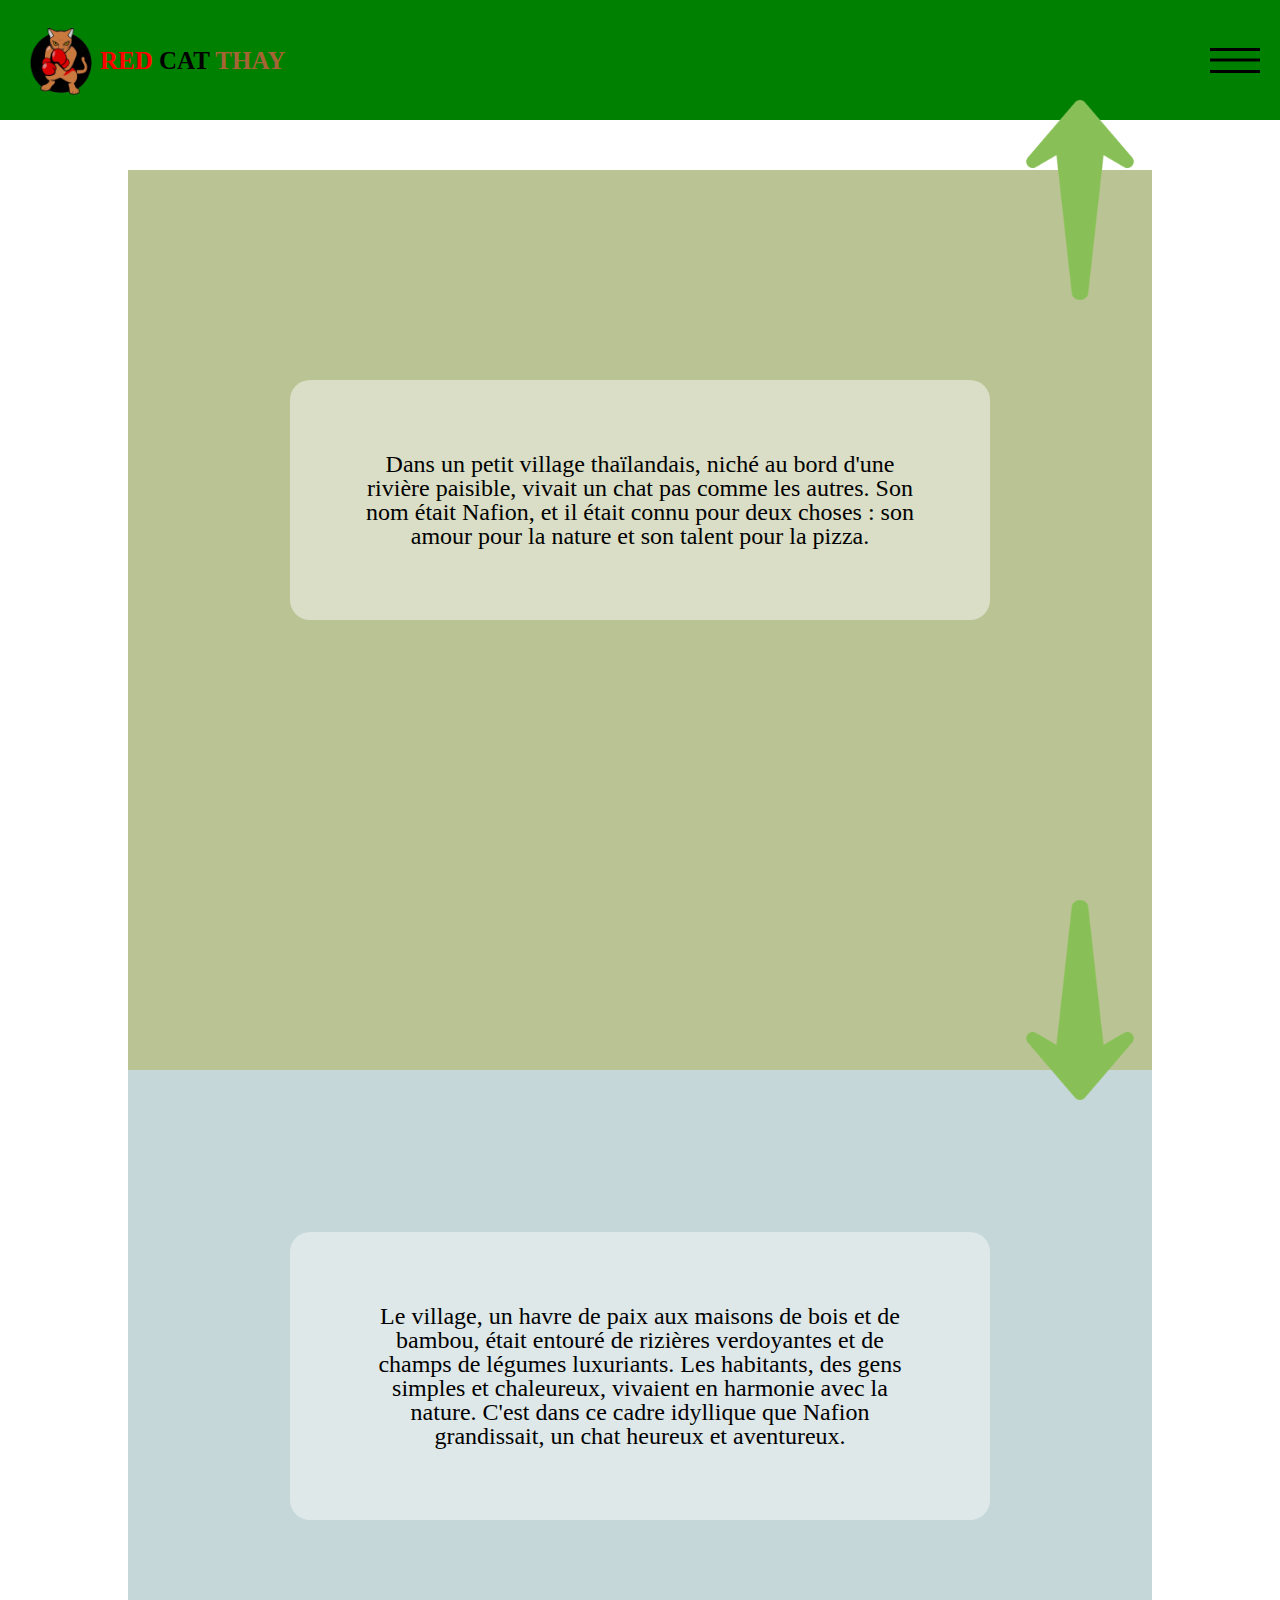
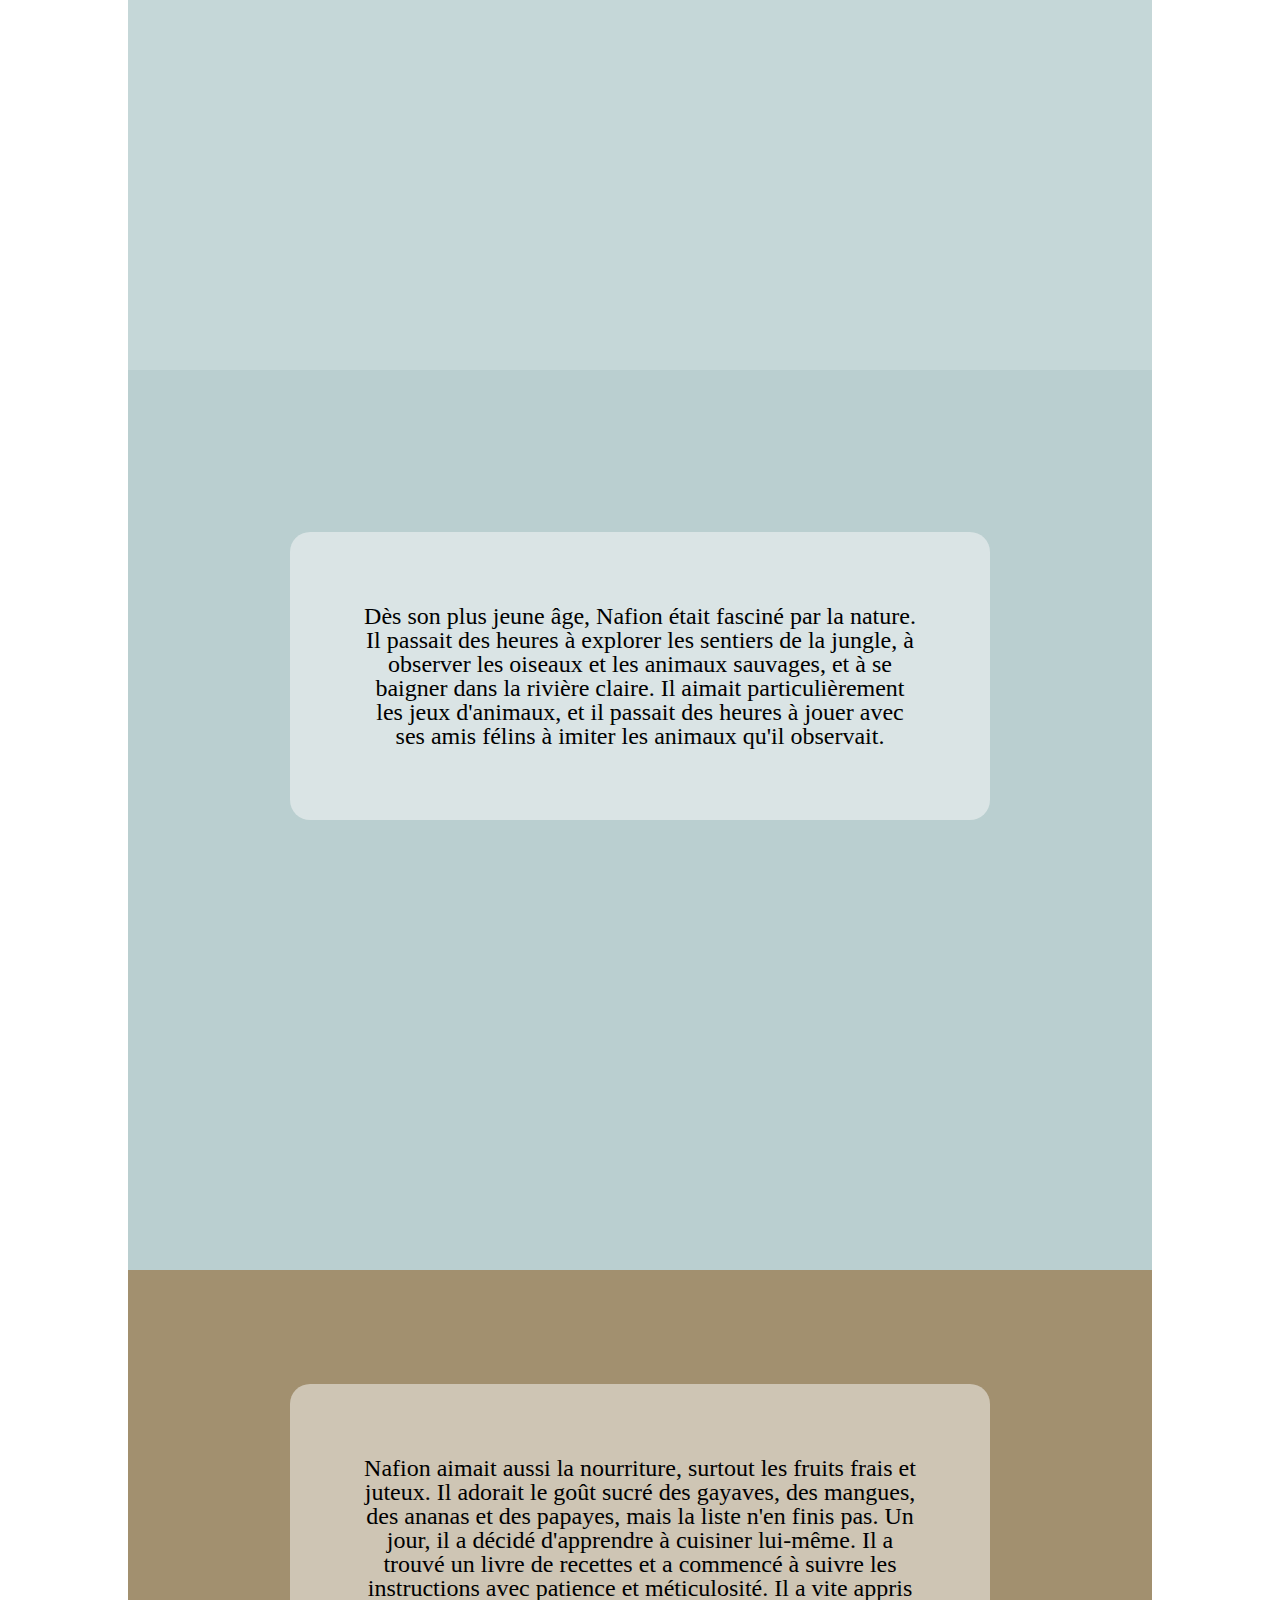
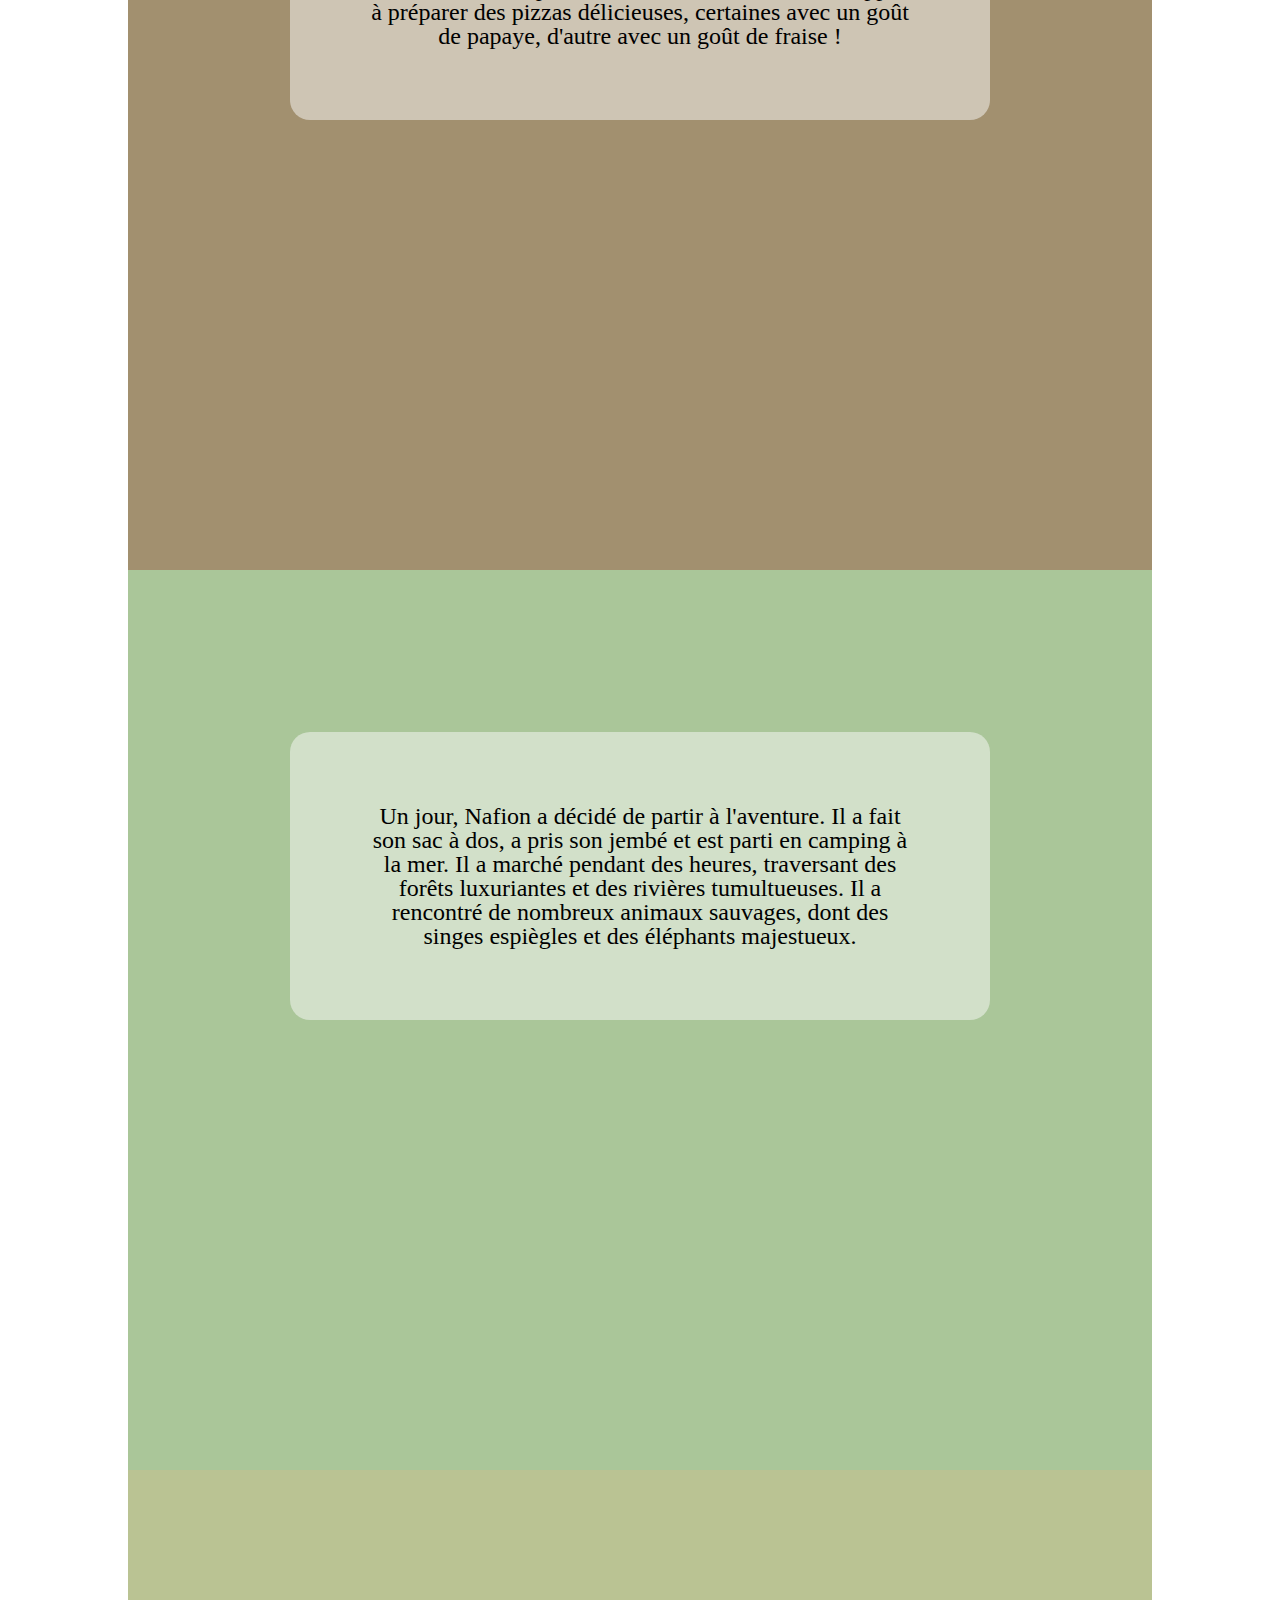
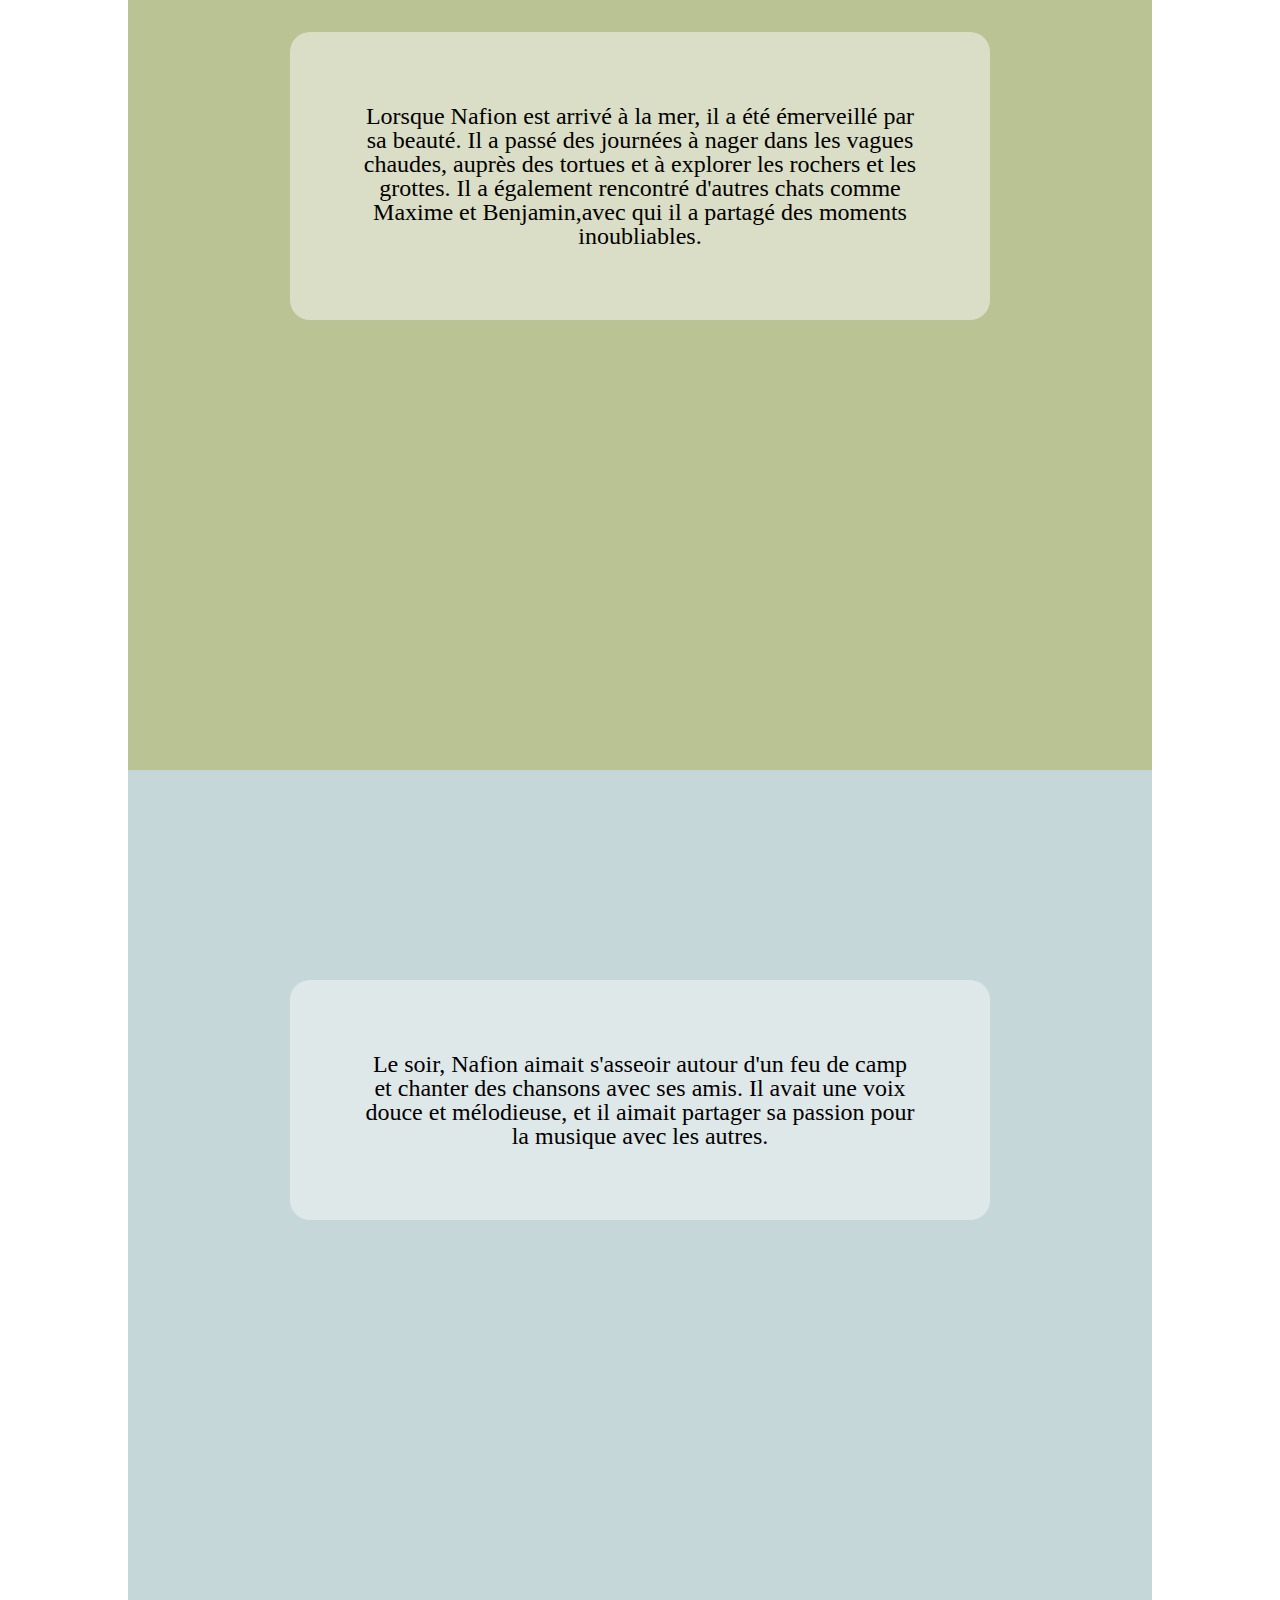
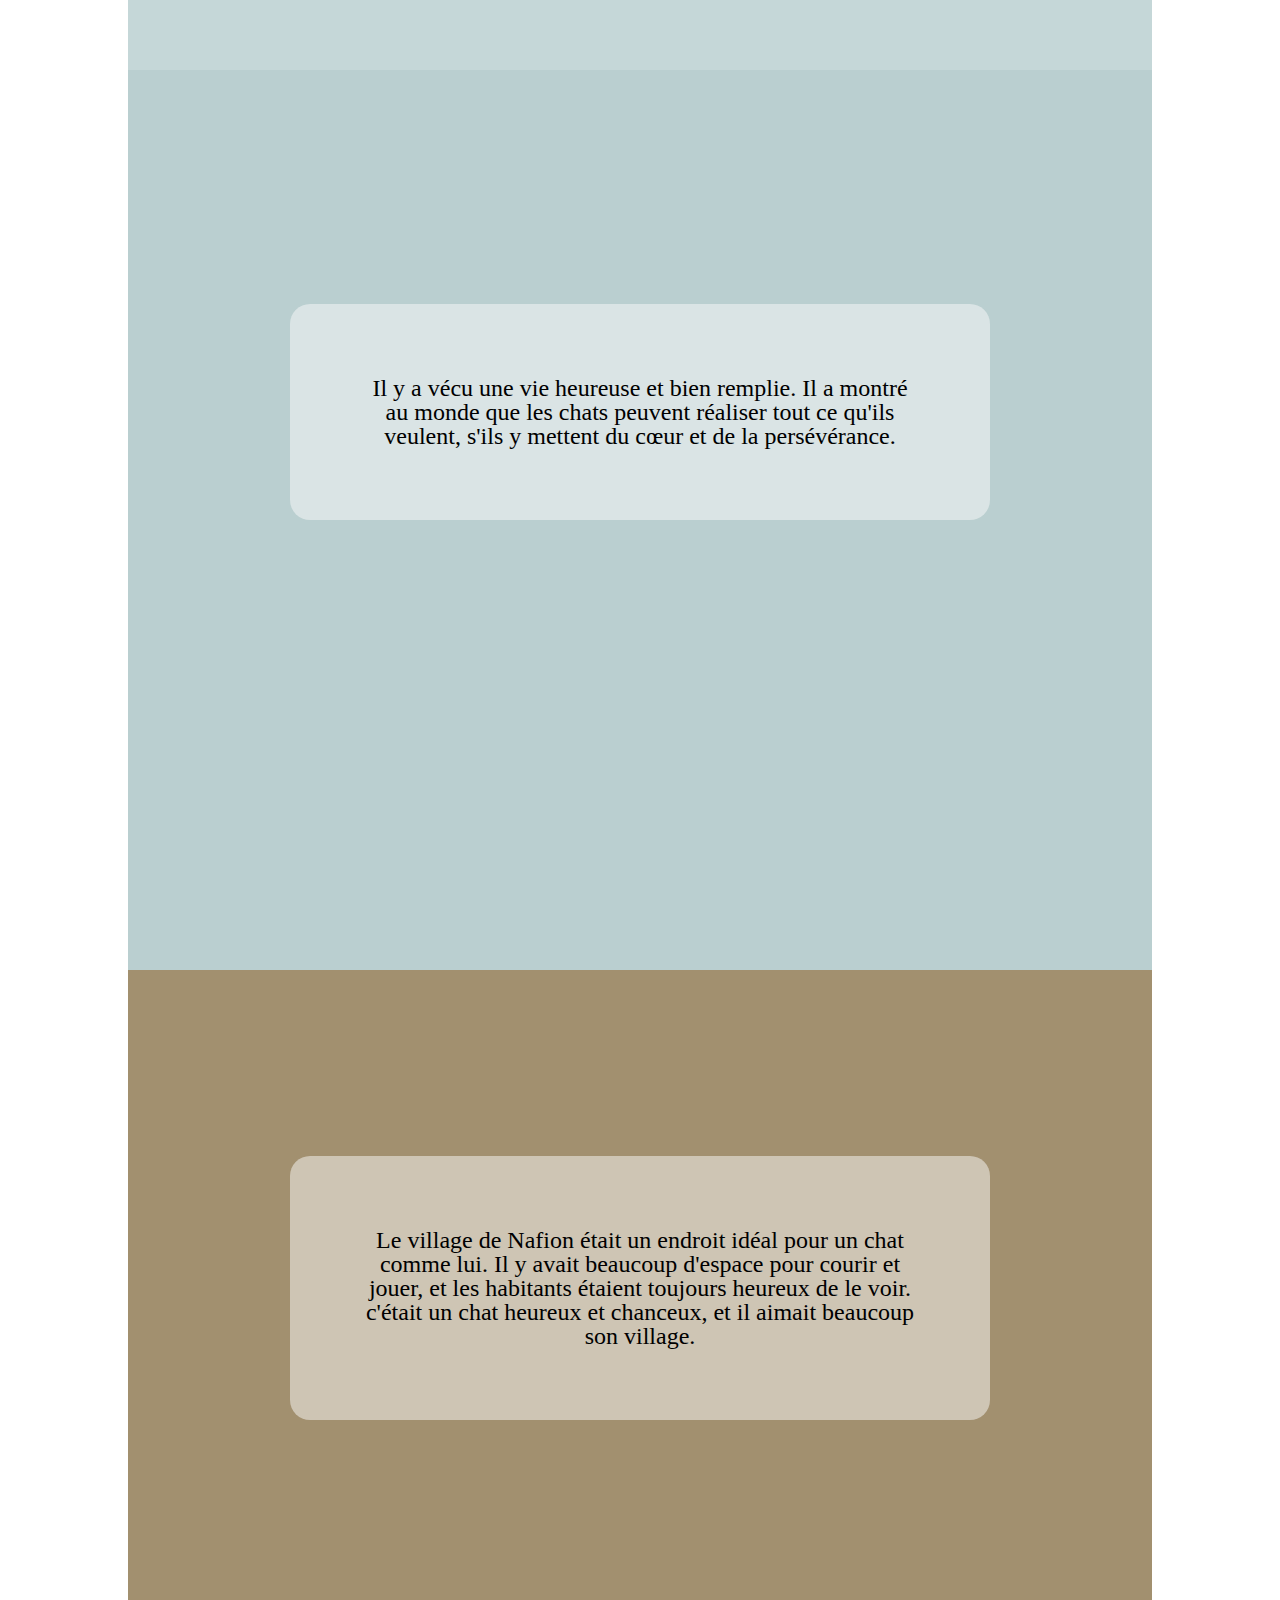
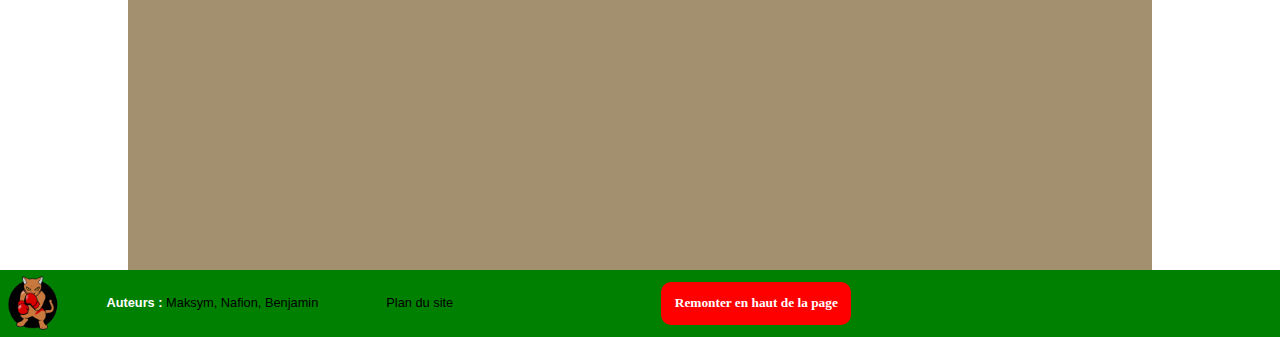
<file: CodeNaf/index.html>
<!DOCTYPE html>
<html lang="fr">

<head>
    <meta charset="UTF-8">
    <meta name="viewport" content="width=device-width, initial-scale=1.0">
    <link rel="stylesheet" href="style.css">
    <title>Red Cat Thay</title>
</head>

<body>
    <header>
        <div class="header__logo__box"><a href="../index.html"><img class="header__logo" src="../assets/img/logo.png"
                    alt="logo"><span>
                    <span class="red_name">RED</span> CAT <span class="brown__name">THAY</span></span></a>
        </div>
        <div class="header__burger">
            <span></span>
        </div>
        <nav class="header__nav">
            <div class="header__nav__close"></div>
            <ul class="header__list">
                <li><a href="maksym/maksym.html">Maksym</a></li>
                <li><a href="Ben/">Benjamin</a></li>
                <li><a href="codeNaf/index.html">Nafion</a></li>
            </ul>
        </nav>
    </header>
    <main class="naf-main">
        <ul>
            <article id="1">
                <li>
                    <p>Dans un petit village thaïlandais, niché au bord d'une rivière paisible, vivait un chat pas comme
                        les autres.
                        Son nom était Nafion, et il était connu pour deux choses : son amour pour la nature et son
                        talent pour la pizza.</p>
                </li>
            </article>
            <article id="2">
                <li>
                    <p>Le village, un havre de paix aux maisons de bois et de bambou, était entouré de rizières
                        verdoyantes et de champs de légumes luxuriants.
                        Les habitants, des gens simples et chaleureux, vivaient en harmonie avec la nature. C'est dans
                        ce cadre idyllique que Nafion grandissait, un chat heureux et aventureux.</p>
                </li>
            </article>
            <article id="3">
                <li>
                    <p>Dès son plus jeune âge, Nafion était fasciné par la nature. Il passait des heures à explorer les
                        sentiers de la jungle, à observer les oiseaux et les animaux sauvages, et à se baigner dans la
                        rivière claire.
                        Il aimait particulièrement les jeux d'animaux, et il passait des heures à jouer avec ses amis
                        félins à imiter les animaux qu'il observait.</p>
                </li>
            </article>
            <article id="4">
                <li>
                    <p>Nafion aimait aussi la nourriture, surtout les fruits frais et juteux. Il adorait le goût sucré
                        des gayaves, des mangues, des ananas et des papayes, mais la liste n'en finis pas.
                        Un jour, il a décidé d'apprendre à cuisiner lui-même. Il a trouvé un livre de recettes et a
                        commencé à suivre les instructions avec patience et méticulosité.
                        Il a vite appris à préparer des pizzas délicieuses, certaines avec un goût de papaye, d'autre
                        avec un goût de fraise !</p>
                </li>
            </article>
            <article id="5">
                <li>
                    <p>Un jour, Nafion a décidé de partir à l'aventure. Il a fait son sac à dos, a pris son jembé et est
                        parti en camping à la mer. Il a marché pendant des heures, traversant des forêts luxuriantes et
                        des rivières tumultueuses. Il a rencontré de nombreux animaux sauvages, dont des singes
                        espiègles et des éléphants majestueux.</p>
                </li>
            </article>
            <article id="6">
                <li>
                    <p>Lorsque Nafion est arrivé à la mer, il a été émerveillé par sa beauté. Il a passé des journées à
                    nager dans les vagues chaudes, auprès des tortues et
                    à explorer les rochers et les grottes. Il a également rencontré d'autres chats comme Maxime et
                    Benjamin,avec qui il a partagé des moments inoubliables.</p>
                </li>
            </article>
            <article id="7">
                <li>
                    <p>Le soir, Nafion aimait s'asseoir autour d'un feu de camp et chanter des chansons avec ses amis.
                        Il avait une voix douce et mélodieuse, et il aimait partager sa
                        passion pour la musique avec les autres.</p>
                </li>
            </article>
            <article id="8">
                <li>
                    <p>Il y a vécu une vie heureuse et bien remplie. Il a montré au monde que les chats peuvent réaliser
                    tout ce qu'ils veulent, s'ils y mettent du cœur et de la persévérance.</p>
                </li>
            </article>
            <article id="9">
                <li>
                    <p>Le village de Nafion était un endroit idéal pour un chat comme lui. Il y avait beaucoup d'espace
                        pour courir et jouer, et les habitants étaient toujours heureux de le voir.
                        c'était un chat heureux et chanceux, et il aimait beaucoup son village.</p>
                    </li>
                </article>
                <a href="#" class="btn-slide-top"><img class="arrow arrow-top" src="../assets/img/arow.png" alt=""></a>
                <a href="#" class="btn-slide-bottom"><img class="arrow arrow-bottom" src="../assets/img/arow.png" alt=""></a>
            </ul>
    </main>
    <footer>
        <ul>
            <li><img class="logofooter" src="../assets/img/logo.png" alt="logo Red Cat Thai" /></li>
            <li>
                <p class="authors"><span>Auteurs :</span> Maksym, Nafion, Benjamin</p>
            </li>
            <li>
                <p class="plan">Plan du site</p>
            </li>
            <li><input class="button" type="button" value="Remonter en haut de la page" /></li>
        </ul>
    </footer>
    <script src="index.js"></script>
</body>

</html>
</file>
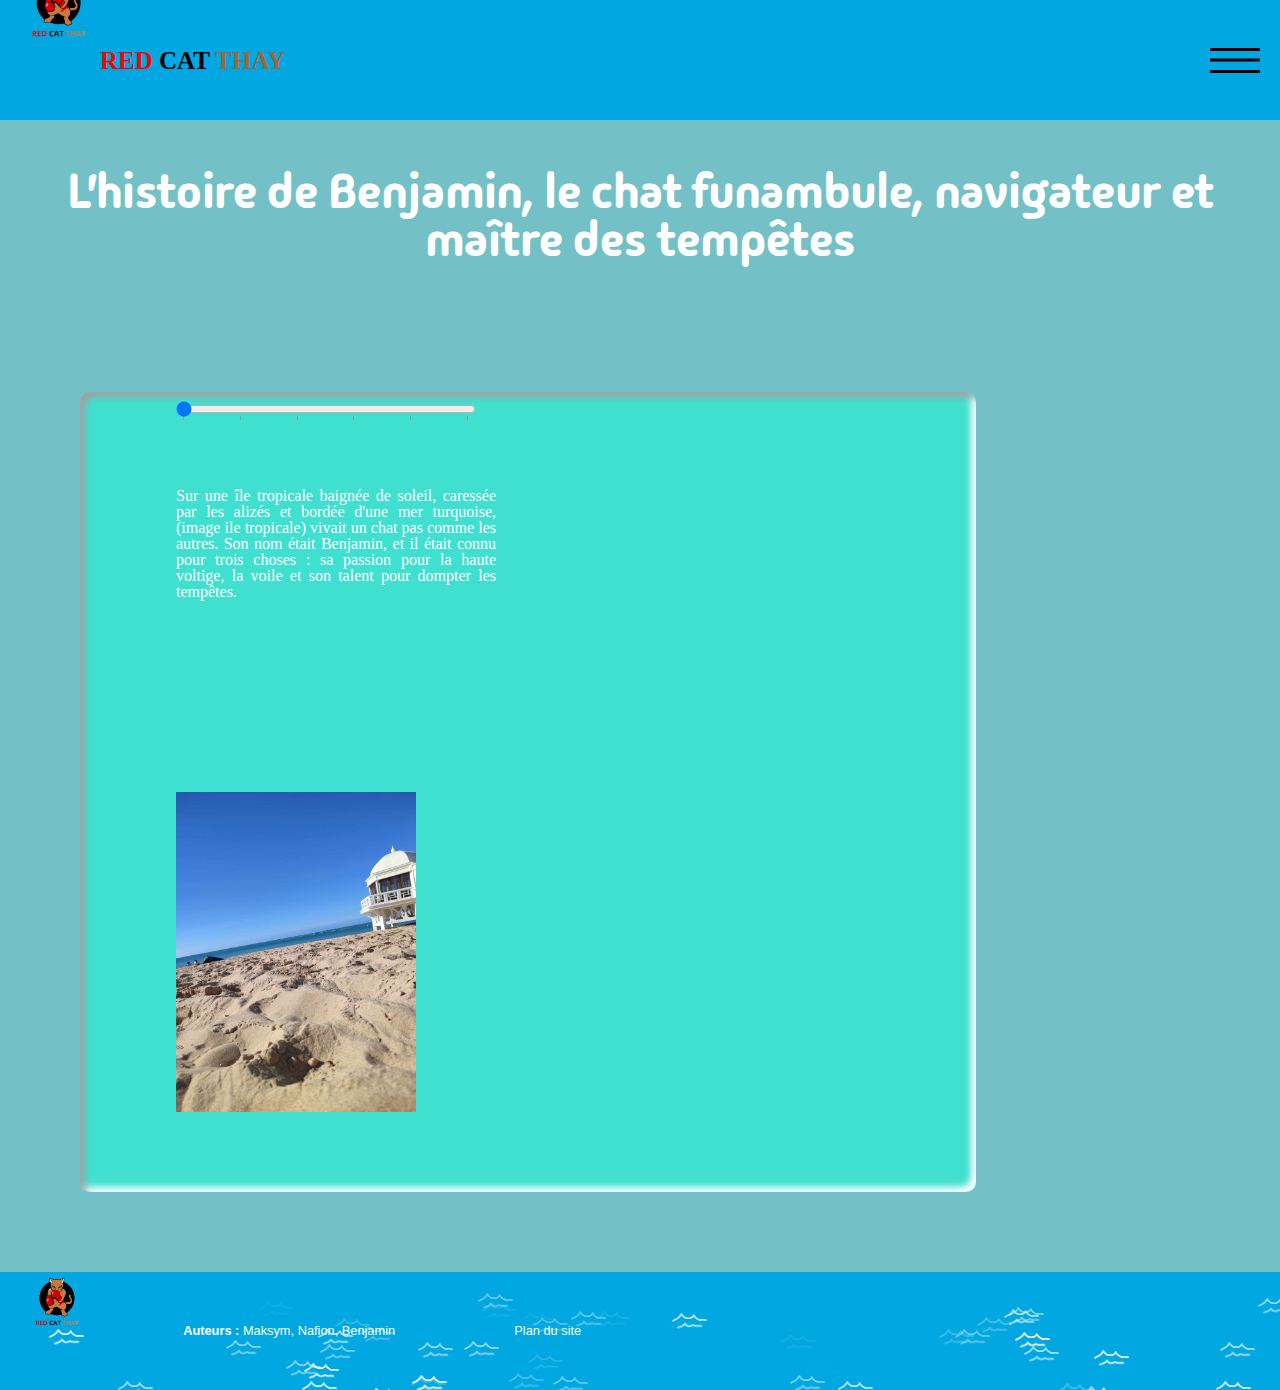
<file: Ben/pageben.html>
<!DOCTYPE html>
<html lang="fr">

<head>
    <meta charset="UTF-8">
    <meta name="viewport" content="width=device-width, initial-scale=1.0">
    <link rel="stylesheet" href="pageben.css">
    <link rel="preconnect" href="https://fonts.googleapis.com">
    <link rel="preconnect" href="https://fonts.gstatic.com" crossorigin>
    <link href="https://fonts.googleapis.com/css2?family=Madimi+One&display=swap" rel="stylesheet">
    <title>Page de Ben</title>
</head>

<body>
    <header>
        <div class="header__logo__box"><a href="#"><img class="header__logo" src="assets/img/logo.png" alt="logo"><span>
      <span class="red_name">RED</span> CAT <span class="brown__name">THAY</span></span></a>
        </div>
        <div class="header__burger">
            <span></span>
        </div>
        <nav class="header__nav">
            <div class="header__nav__close"></div>
            <ul class="header__list">
                <li><a href="maksym/maksym.html">Maksym</a></li>
                <li><a href="Ben/indexben.html">Benjamin</a></li>
                <li><a href="CodeNaf/">Nafion</a></li>
            </ul>
        </nav>
    </header>
    <main>
        <h1>L'histoire de Benjamin, le chat funambule, navigateur et maître des tempêtes</h1>
        <section class="histoire">
            <article id="un">
                <div>Sur une île tropicale baignée de soleil, caressée par les alizés et bordée d'une mer turquoise,(image ile tropicale) vivait un chat pas comme les autres. Son nom était Benjamin, et il était connu pour trois choses : sa passion pour la
                    haute voltige, la voile et son talent pour dompter les tempêtes.</div>
                <div><img src="./assets/img/plage.jpg" />
                </div>


            </article>
            <article id="deux">
                <div>L'île, un havre de paix aux maisons de bois et aux toits de chaume, était entourée de récifs coralliens et de lagons poissonneux. Les habitants, des gens simples et chaleureux, vivaient en harmonie avec la nature. C'est dans ce cadre idyllique
                    que Benjamin grandissait, un chat agile, intrépide et musicien dans l'âme.</div>
                <div><img src="./assets/img/chat surf.jpg" /></div>

            </article>

            <article id="trois">
                <div>Dès son plus jeune âge, Benjamin était fasciné par les hauteurs, la mer et la musique. Il passait des heures à observer les oiseaux voler dans le ciel, à grimper aux arbres les plus hauts du village et à écouter les rythmes endiablés du
                    funk qui s'échappaient des tavernes locales. Un jour, il a décidé de combiner ses passions. Il a trouvé une corde et a commencé à marcher dessus, en jouant de la guitare et en chantant des airs funky.(image : chat corde) Benjamin était
                    un véritable artiste. Sa voix douce et mélodieuse se mêlait aux riffs endiablés de sa guitare, créant une musique unique et envoûtante. Son talent était tel qu'il attirait les foules partout où il allait.</div>
                <div><img src="./assets/img/chatguitare.jpg" /></div>


            </article>
            <article id="quatre">
                <div>Un jour, Benjamin a rencontré Dumbo, (image: dumbo) un éléphant pas comme les autres. Dumbo était capable de voler grâce à ses oreilles immenses. Il était fasciné par la musique de Benjamin et les deux amis ont décidé de voyager ensemble.
                    Ils ont navigué sur toutes les mers du monde, affronté les tempêtes les plus violentes et partagé leur musique avec les autres. Benjamin jouait de la guitare et chantait, tandis que Dumbo volait au-dessus d'eux, répandant la joie et
                    la bonne humeur.</div>
                <div><img src="./assets/img/dumbo vole.jpg" /></div>

            </article>
            <article id="cinq">
                <div>Leur voyage a été long et périlleux. Ils ont traversé des océans déchaînés, escaladé des montagnes escarpées et traversé des déserts arides. Mais grâce à leur courage, leur amitié et leurs talents uniques, ils ont réussi à surmonter tous
                    les obstacles. Partout où ils allaient, Benjamin et Dumbo étaient accueillis en héros. Ils ont montré au monde que les chats et les éléphants peuvent réaliser tout ce qu'ils veulent, s'ils y mettent du cœur, de la persévérance et de
                    l'amitié.</div>
                <div><img src="./assets/img/tempete.jpeg" /></div>


            </article>
            <article id="six">
                <div> De retour sur leur île tropicale, Benjamin et Dumbo étaient des chats et des éléphants heureux et comblés. Ils avaient vécu des aventures extraordinaires et avaient partagé leur passion avec le monde entier.(image: dumbo village) En plus
                    de ses passions pour la haute voltige, la voile, la musique et les tempêtes, Benjamin avait d'autres passions : La pêche: Il aimait pêcher des poissons frais pour son repas et pour ses amis. La natation: Il aimait nager dans les eaux
                    turquoises de la mer et explorer les récifs coralliens.(image : chat nage) Raconter des histoires: Il était un excellent conteur et aimait partager ses aventures avec les autres. Rencontrer de nouvelles personnes: Il était toujours
                    ouvert à la rencontre de nouvelles personnes et de nouveaux animaux, et il aimait apprendre à connaître leurs cultures et leurs traditions. Benjamin était un chat unique et spécial. Il a laissé un souvenir impérissable dans le cœur
                    de tous ceux qui l'ont connu.</div>
                <div>
                    <img src="./assets/img/dumbovillage.jpg" />
                </div>


            </article>


            <input class="slider" type="range" list="tickmarks" value="0" step="10" min="0" max="50">
            <datalist id="tickmarks">
<option value="0"></option>
<option value="10"></option>
<option value="20"></option>
<option value="30"></option>
<option value="40"></option>
<option value="50"></option>


</datalist>
        </section>
    </main>

    <footer>

        <section class="mer">

        </section>
        <ul>
            <li><img class="logofooter" src="./assets/img/logo.png" alt="logo Red Cat Thai" /></li>
            <li>
                <p class="authors"><span>Auteurs :</span> Maksym, Nafion, Benjamin</p>
            </li>
            <li>
                <p class="plan">Plan du site</p>
            </li>
            <li><input class="button" type="button" value="Remonter en haut de la page" /></li>
        </ul>
    </footer>
    <script src="indexben.js"></script>
</body>

</html>
</file>
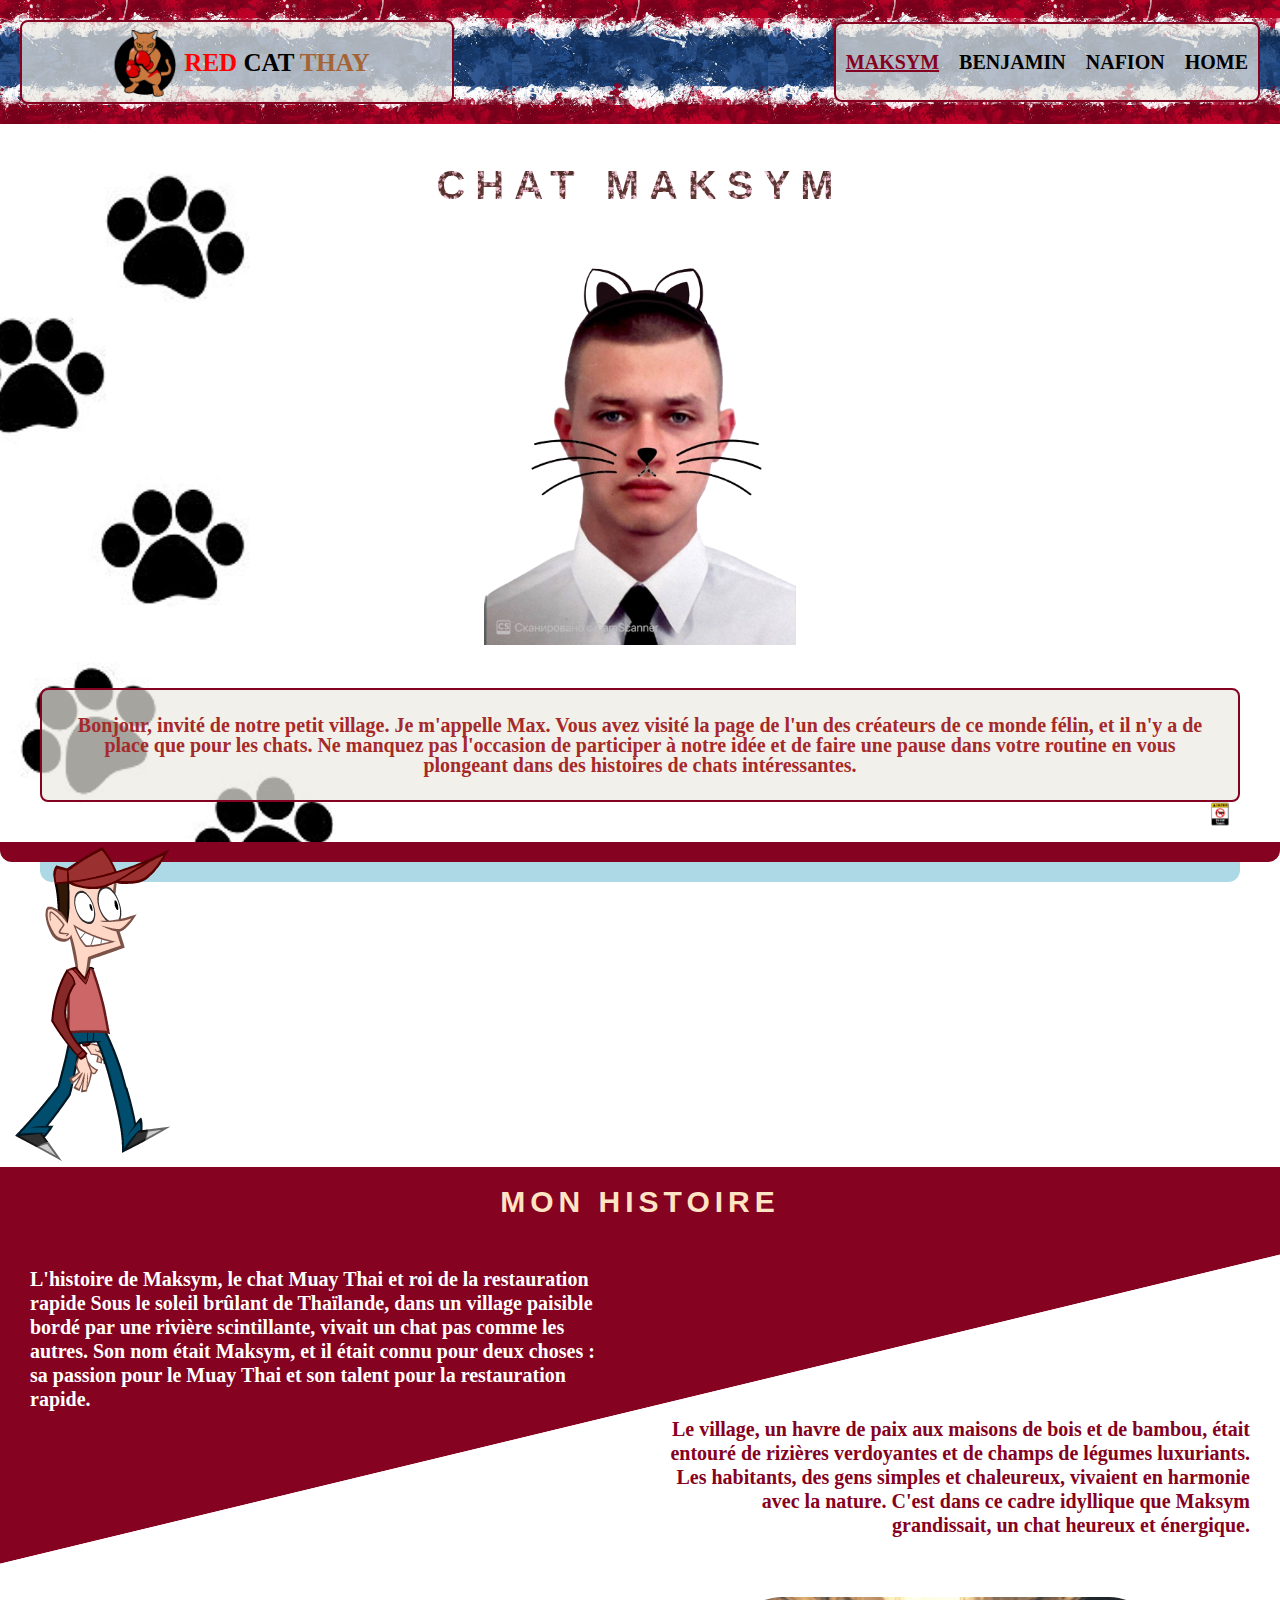
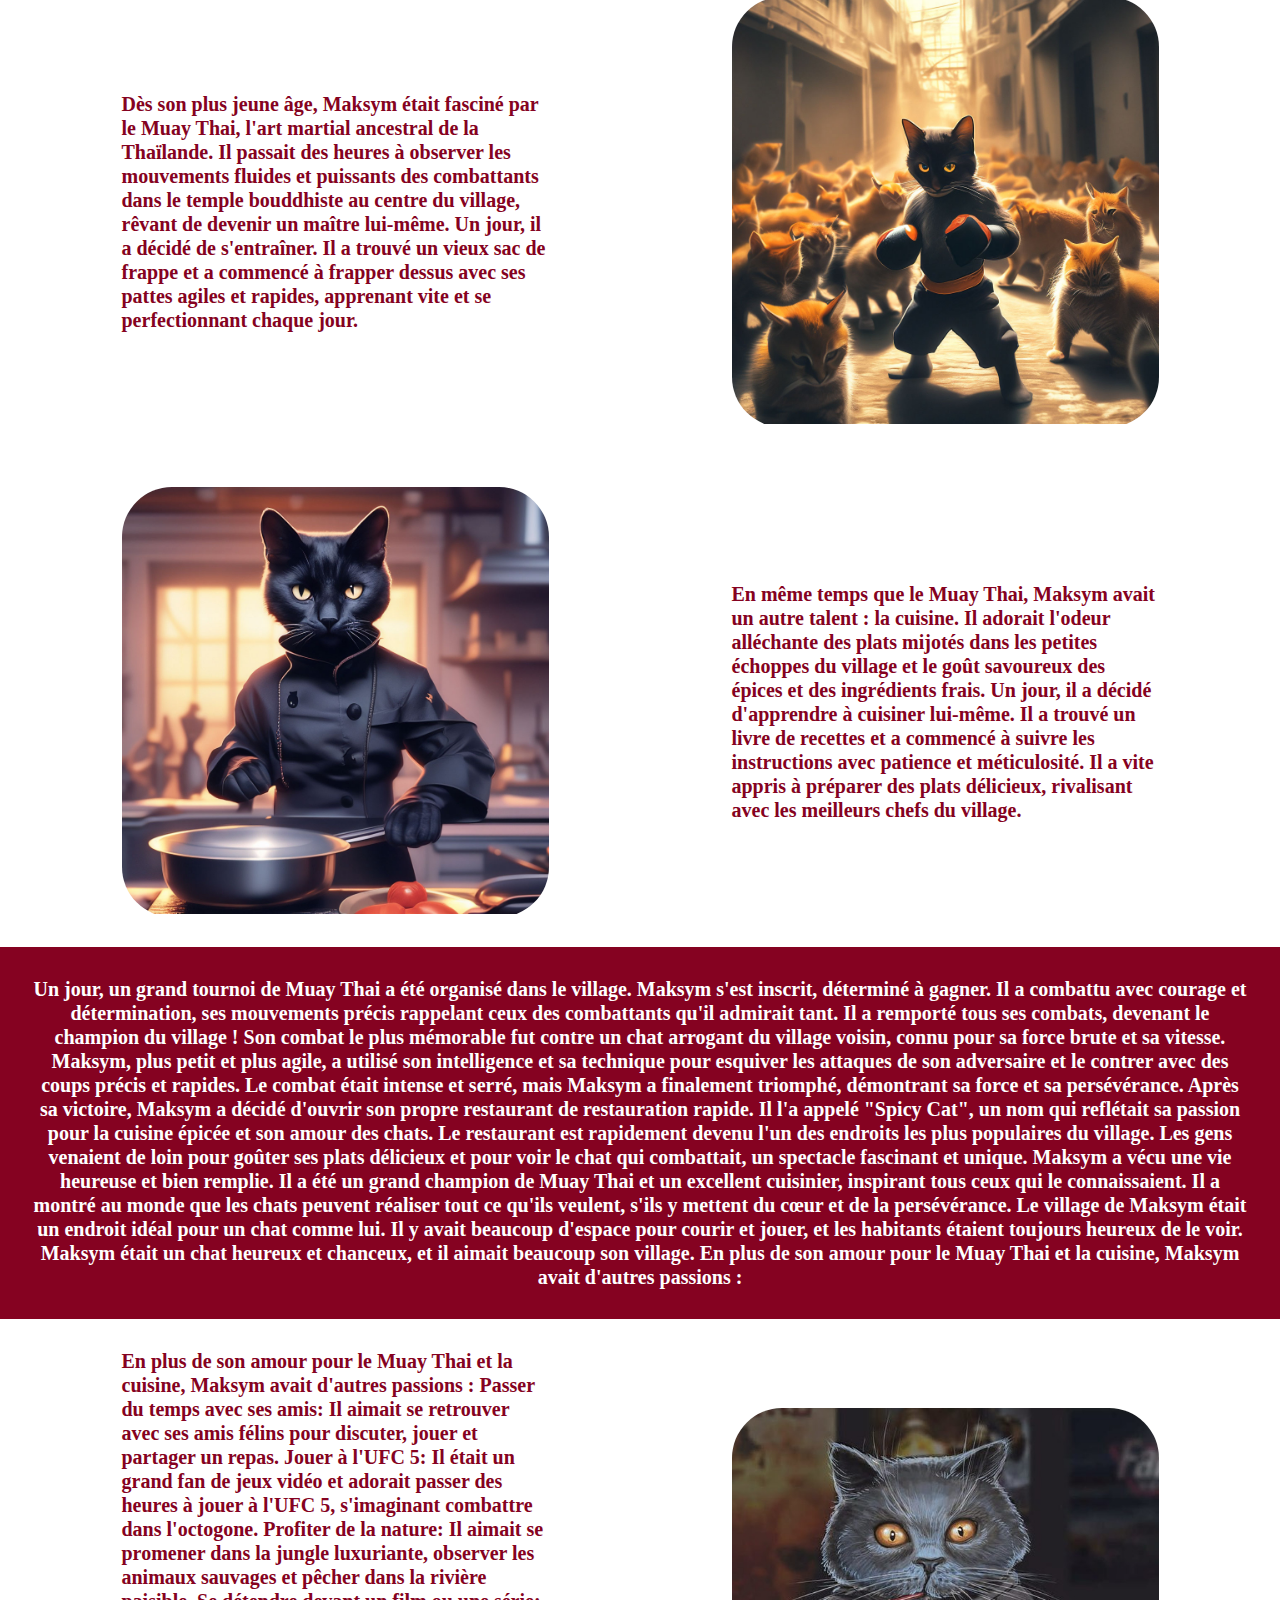
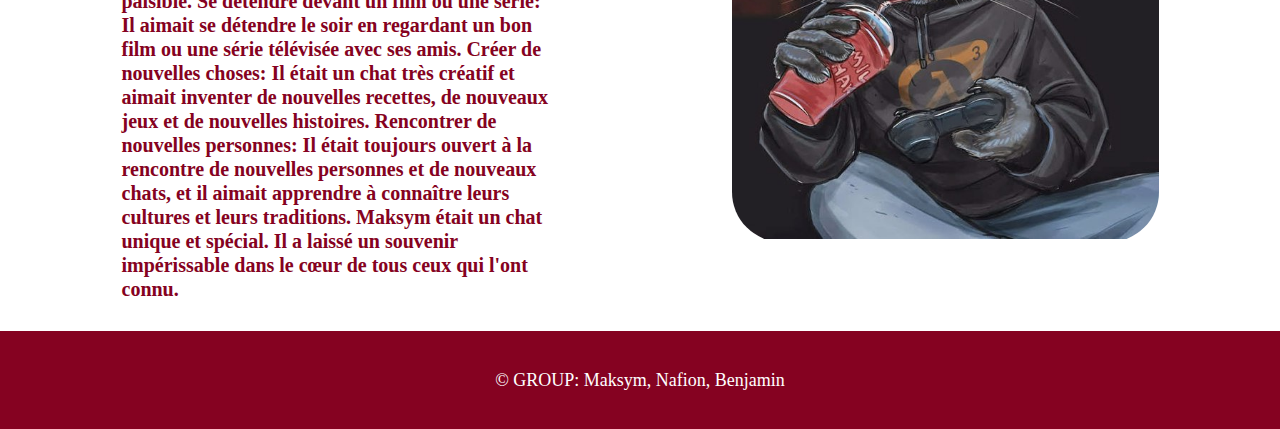
<file: maksym/maksym.html>
<!DOCTYPE html>
<html lang="fr">
<head>
  <meta charset="UTF-8">
  <meta name="viewport" content="width=device-width, initial-scale=1.0">
  <link rel="stylesheet" href="maksym.css">
  <title>Red Cat Thay Maksym</title>
</head>
<body>
  <header class="header_maksym">
    <div class="header__logo__box background_white_tr"><a href="#"><img class="header__logo" src="../assets/img/logo.png" alt="logo"><span>
      <span class="red_name">RED</span> CAT <span class="brown__name">THAY</span></span></a>
    </div>
    <nav class="header__nav__maks ">
      <ul class="header__list__maks background_white_tr">
        <li><a class="active" href="maksym/maksym.html">Maksym</a></li>
        <li><a href="Ben/">Benjamin</a></li>
        <li><a href ="CodeNaf/">Nafion</a></li>
        <li><a href ="../index.html">Home</a></li>
      </ul>
    </nav>
  </header>
  <main>
    <section class="presentaition">
      <h1 class="presentaition__title">Chat Maksym</h1>
      <div class="maks__photo">
        <img src="img/cat_maks.png" alt="Voznichka Maksym">
      </div>
      <p class="presentaition__text background_white_tr">Bonjour, invité de notre petit village.
        Je m'appelle Max.
        Vous avez visité la page de l'un des créateurs de ce monde félin, et il n'y a de place que pour les chats. Ne manquez pas l'occasion de participer à notre idée et de faire une pause dans votre routine en vous plongeant dans des histoires de chats intéressantes.</p>
    </section>
    <section class="hist">
      <div class="box__anim">
        <div class="sprite"></div>
      </div>
      <div class="wrapper">
        <h2 class="hist__title">Mon histoire</h2>
        <p class="hist__p-first">L'histoire de Maksym, le chat Muay Thai et roi de la restauration rapide
          Sous le soleil brûlant de Thaïlande, dans un village paisible bordé par une rivière scintillante, vivait un chat pas comme les autres. Son nom était Maksym, et il était connu pour deux choses : sa passion pour le Muay Thai et son talent pour la restauration rapide.
        </p>
        <p class="hist__p-second">
          Le village, un havre de paix aux maisons de bois et de bambou, était entouré de rizières verdoyantes et de champs de légumes luxuriants. Les habitants, des gens simples et chaleureux, vivaient en harmonie avec la nature. C'est dans ce cadre idyllique que Maksym grandissait, un chat heureux et énergique.
        </p>
      </div>
      <div class="flex-box">
        <p>Dès son plus jeune âge, Maksym était fasciné par le Muay Thai, l'art martial ancestral de la Thaïlande. Il passait des heures à observer les mouvements fluides et puissants des combattants dans le temple bouddhiste au centre du village, rêvant de devenir un maître lui-même. Un jour, il a décidé de s'entraîner. Il a trouvé un vieux sac de frappe et a commencé à frapper dessus avec ses pattes agiles et rapides, apprenant vite et se perfectionnant chaque jour.</p>
        <div>
          <img src="img/boxer.jpg" alt="cat boxer">
        </div>
      </div>
      <div class="flex-box">
        <div>
          <img src="img/cook.jpg" alt="cat cook">
        </div>
        <p>En même temps que le Muay Thai, Maksym avait un autre talent : la cuisine. Il adorait l'odeur alléchante des plats mijotés dans les petites échoppes du village et le goût savoureux des épices et des ingrédients frais. Un jour, il a décidé d'apprendre à cuisiner lui-même. Il a trouvé un livre de recettes et a commencé à suivre les instructions avec patience et méticulosité. Il a vite appris à préparer des plats délicieux, rivalisant avec les meilleurs chefs du village.</p>
      </div>
      <p class="hist__p-third">
        Un jour, un grand tournoi de Muay Thai a été organisé dans le village. Maksym s'est inscrit, déterminé à gagner. Il a combattu avec courage et détermination, ses mouvements précis rappelant ceux des combattants qu'il admirait tant. Il a remporté tous ses combats, devenant le champion du village !

Son combat le plus mémorable fut contre un chat arrogant du village voisin, connu pour sa force brute et sa vitesse. Maksym, plus petit et plus agile, a utilisé son intelligence et sa technique pour esquiver les attaques de son adversaire et le contrer avec des coups précis et rapides. Le combat était intense et serré, mais Maksym a finalement triomphé, démontrant sa force et sa persévérance.

Après sa victoire, Maksym a décidé d'ouvrir son propre restaurant de restauration rapide. Il l'a appelé "Spicy Cat", un nom qui reflétait sa passion pour la cuisine épicée et son amour des chats. Le restaurant est rapidement devenu l'un des endroits les plus populaires du village. Les gens venaient de loin pour goûter ses plats délicieux et pour voir le chat qui combattait, un spectacle fascinant et unique.

Maksym a vécu une vie heureuse et bien remplie. Il a été un grand champion de Muay Thai et un excellent cuisinier, inspirant tous ceux qui le connaissaient. Il a montré au monde que les chats peuvent réaliser tout ce qu'ils veulent, s'ils y mettent du cœur et de la persévérance.

Le village de Maksym était un endroit idéal pour un chat comme lui. Il y avait beaucoup d'espace pour courir et jouer, et les habitants étaient toujours heureux de le voir. Maksym était un chat heureux et chanceux, et il aimait beaucoup son village.

En plus de son amour pour le Muay Thai et la cuisine, Maksym avait d'autres passions :
      </p>
      <div class="flex-box">
        <p>En plus de son amour pour le Muay Thai et la cuisine, Maksym avait d'autres passions :

          Passer du temps avec ses amis: Il aimait se retrouver avec ses amis félins pour discuter, jouer et partager un repas.
          Jouer à l'UFC 5: Il était un grand fan de jeux vidéo et adorait passer des heures à jouer à l'UFC 5, s'imaginant combattre dans l'octogone.
          Profiter de la nature: Il aimait se promener dans la jungle luxuriante, observer les animaux sauvages et pêcher dans la rivière paisible.
          Se détendre devant un film ou une série: Il aimait se détendre le soir en regardant un bon film ou une série télévisée avec ses amis.
          Créer de nouvelles choses: Il était un chat très créatif et aimait inventer de nouvelles recettes, de nouveaux jeux et de nouvelles histoires.
          Rencontrer de nouvelles personnes: Il était toujours ouvert à la rencontre de nouvelles personnes et de nouveaux chats, et il aimait apprendre à connaître leurs cultures et leurs traditions.
          Maksym était un chat unique et spécial. Il a laissé un souvenir impérissable dans le cœur de tous ceux qui l'ont connu.</p>
        <div>
          <img src="img/player.jpg" alt="cat player">
        </div>
      </div>
    </section>
  </main>
  <footer class="footer">
    <span>&#169; GROUP: Maksym, Nafion, Benjamin</span>
  </footer>

  <div class="pop-up-button">
    <img src="img/dont_touch.png" alt="dont touch">
  </div>
  <div class="pop-up">
    <img src="img/maksym.png" alt="scary face">
  </div>
  <script src="maksym.js"></script>
</body>
</html>
</file>
<file: Ben/style.css>
*, *::before, *::after {
	box-sizing: border-box;
}
html, body, div, span, applet, object, iframe,
h1, h2, h3, h4, h5, h6, p, blockquote, pre,
a, abbr, acronym, address, big, cite, code,
del, dfn, em, img, ins, kbd, q, s, samp,
small, strike, strong, sub, sup, tt, var,
b, u, i, center,
dl, dt, dd, ol, ul, li,
fieldset, form, label, legend,
table, caption, tbody, tfoot, thead, tr, th, td,
article, aside, canvas, details, embed, 
figure, figcaption, footer, header, hgroup, 
menu, nav, output, ruby, section, summary,
time, mark, audio, video, button, select {
	margin: 0;
	padding: 0;
	border: 0;
	font-size: 100%;
	font: inherit;
	vertical-align: baseline;
}
/* HTML5 display-role reset for older browsers */
article, aside, details, figcaption, figure, 
footer, header, hgroup, menu, nav, section {
	display: block;
}
body {
	line-height: 1;
}
ol, ul {
	list-style: none;
}
blockquote, q {
	quotes: none;
}
blockquote:before, blockquote:after,
q:before, q:after {
	content: '';
	content: none;
}
table {
	border-collapse: collapse;
	border-spacing: 0;
}

html, body {
	scroll-behavior: smooth;
}

footer {
    background-color: #06A77D;
    position: fixed;
    bottom:0;
    width: 100%;

}
footer > ul > li {
    display:inline-block;
    vertical-align:middle;
    
   
}
.logofooter{
    width: 5em;
    margin-top:0.7em;
}
.right{
    float:right;
    margin-top: 1.7em;
    margin-right:2em;
   
}
.button {
	border:none;
	background-color: #F3D34A;
	padding: 1em;
}
</file>
<file: maksym/maksym.css>
@import '../style.css';

.background_white_tr{
  background: rgba(236, 234, 226, .7);
  padding: 0 10px;
  border-radius: 8px;
  border: 2px solid rgb(133, 2, 33);
}
/* ***************************HEADER********************************* */

.header_maksym {
  background: url('img/tajland_fon_tekstura_50996_1920x1080.jpg');
  background-size: 20% 100%;
  position: fixed;
  z-index: 10;
  top:0;
  left:0;
  right:0;
}

.header__list__maks {
  display:flex;
  justify-content: center;
  align-items: center;
  gap: 20px;
  text-transform: uppercase;
  font-size: 20px;
}

.header__list__maks{
  height: 80px;
}

.header__list__maks a {
  text-decoration: none;
  font-weight: 700;
  color: black;
}

a.active {
  color: rgb(133, 2, 33);
  text-decoration: underline;
}

/* *************main********** */
main {
  margin-top: 125px;
}

/* ******************PRESENTATION******************* */

.presentaition{
  background-color: white;
  background-image: url('img/steps.jpg');
  background-size: 70% 100%;
  background-position: -300px;
  background-repeat: no-repeat;
  background-attachment: fixed;
  position: relative;
  padding-bottom: 40px;
}

.presentaition::before {
  content: '';
  position: absolute;
  z-index: -10;
  height: 40px;
  right: 0;
	left: 0;
	bottom: -20px;
  background: rgb(133, 2, 33);
  border-radius: 0 0 12px 12px;
}

.presentaition::after {
  content: '';
  position: absolute;
	z-index: -20;
	height: 40px;
	right: 20px;
	left: 40px;
	bottom: -40px;
  right: 40px;
	background: lightblue;
	border-radius: 0 0 12px 12px;
}

.presentaition__title {
  font-size: 40px;
  text-align: center;
  text-transform: uppercase;
  font-weight: 900;
  font-family: sans-serif;
  letter-spacing: 10px;
  background: url('img/back_txt.jpg');
  background-clip: text;
  background-size: auto 50px;
  color: transparent;
  padding: 40px 0;
}

.maks__photo {
  text-align: center;
}

.maks__photo img{
  width: auto;
  height: 400px;
}

.presentaition__text {
  margin: 40px 40px 0 40px;
  font-size: 20px;
  font-weight: 700;
  color: brown;
  text-align: center;
  padding: 25px 20px;
}

/* *******************************MAN**************** */

.sprite {
  background: url('img/man.png');
  height: 325px;
  width:184px;
  animation: start .7s steps(8) infinite;
}

@keyframes start {

  100% {
    background-position: -1472px;
  }
}

.box__anim {
  animation: move 10s linear infinite;
}

@keyframes move {
  0%{
    transform: translateX(-10%);
  }
  100%{
    transform: translateX(100%);
  }
}

/* *******************************HIST************************** */

.wrapper{
  background-image: url('img/red.png');
  background-size: cover;
  height: 400px;
  position: relative;
}

.hist__title {
  text-align: center;
  font-weight: 700;
  font-family: sans-serif;
  font-size: 30px;
  text-transform: uppercase;
  letter-spacing: 5px;
  padding: 20px 0;
  color: bisque;
}

.hist__p-first {
  font-size: 20px;
  padding: 30px;
  width: 50%;
  font-weight: 700;
  line-height: 1.2;
  color: white;
}

.hist__p-second {
  font-size: 20px;
  padding: 30px;
  width: 50%;
  font-weight: 700;
  line-height: 1.2;
  color: rgb(133, 2, 33);
  text-align: end;
  position: absolute;
  bottom: 0;
  right: 0;
}

.flex-box {
  display: flex;
  justify-content: space-around;
  align-items: center;
  padding: 30px;
}

.flex-box p,div {
  flex:0 1 35%;
}

.flex-box img {
  width:100%;
}

.flex-box p {
  font-size: 20px;
  font-weight: 700;
  line-height: 1.2;
  color: rgb(133, 2, 33);
}

.flex-box div {
  border-radius: 50px;
  overflow: hidden;
}

.hist__p-third {
  font-size: 20px;
  padding: 30px;
  font-weight: 700;
  line-height: 1.2;
  color: white;
  background: rgb(133, 2, 33);
  text-align: center;
}

.footer{
  padding: 40px 0;
  background:rgb(133, 2, 33); 
  display: flex;
  justify-content: center;
}

.footer > span {
  font-size: 18px;
  font-weight: 400;
  color: white;
}

/* ***********pop-up***************/
.pop-up-button > img {
  width: 20px;
  height: auto;
}

.pop-up-button {
  position: fixed;
  bottom: 70px;
  right: 50px;
  cursor: pointer;
  animation: button 1s linear infinite alternate;

}

@keyframes button {

  100%{
    transform: scale(5);
  }
}

.pop-up{
  position: fixed;
	z-index: 9999;
	top: 50%;
	left: 50%;
  width:600px;
  transform: translate(-50%, -50%);
	background: rgba($main-color, .7);
	visibility: hidden;
	opacity: 0;
	transition: opacity .4s, visibility .4s;
}

.pop-up > img {
  width: 100%;
  height: 100%;
}

.pop-up.open{
  visibility: visible;
	opacity: 1;
  
}
</file>
<file: style.css>
@import url('reset.css');

header {
  background: green;
  display: flex;
  justify-content: space-between;
  align-items: center;
  padding: 20px;
}

.header__logo {
  width: 80px;
  height: 80px;
}

.header__logo__box > a {
  display: flex;
  justify-content: center;
  align-items: center;
  text-decoration: none;
  font-weight: 900;
  color: black;
  font-size: 25px;
}

.red_name {
  color: red;
}

.brown__name {
  color:rgb(165, 100, 54);
}

.header__burger {
  width: 50px;
  height: 25px;
	position: relative;
	cursor: pointer;
}

.header__burger::before {
  content: '';
			position: absolute;
			top: 0;
			left: 0;
			right: 0;
			height: 3px;
			background: black;
}

.header__burger::after {
  content: '';
  position: absolute;
  top: auto;
	bottom: 0;
  left: 0;
	right: 0;
  height: 3px;
	background: black;
}

.header__burger span {
  content: '';
	position: absolute;
	left: 0;
	right: 0;
	height: 3px;
	background: black;
  top: 50%;
	transform: translateY(-50%);
} 

.header__nav {
  position: fixed;
	z-index: 101;
	top: -200%;
	right: 15px;
	background: yellowgreen;
	padding: 12px;
	transition: top .3s linear;
  border-radius: 8px;
}

.header__nav.active {
  top: 10px;
}

.header__nav__close {
  width: 26px;
	height: 26px;
	position: relative;
	margin: 0 0 20px auto;
	cursor: pointer;
}

.header__nav__close::before {
  content: '';
	position: absolute;
	top: 50%;
	left: 0;
	right: 0;
	height: 2px;
	background: red;
	transform: rotate(45deg);
}

.header__nav__close::after {
  content: '';
	position: absolute;
	top: 50%;
	left: 0;
	right: 0;
	height: 2px;
	background: red;
	transform: rotate(-45deg);
}


.header__list > li > a {
  text-decoration: none;
  color: black;
  font-size: 20px;
  text-transform: uppercase;
  font-family: sans-serif;
}

.header__list > li {
  padding: 20px 40px;
  text-align: center;
  border: 2px solid yellow;
  border-radius: 8px;
  margin-top: 15px;
}


/****************************   MAIN    ***************************************/
.main{
    overflow: scroll;
    width: 80vw;
    max-width: 1200px;
    margin: auto;
    font-size: 1.5em;
    overflow: hidden;
    margin-top: 50px;
}
.main div{
    border: 2px solid #F3D34A;
    text-align: center;
    width: 80%;
    max-width: 700px;
    margin: auto;
    margin-bottom: 50vh;
    padding: 3em;
    box-shadow: 5px 10px 10px gray;
    border-radius: 10px;
    background-color: rgba(243, 211, 74, 0.2);
}


.main img{
    width: 100%;
}
.description-text{
    padding: 20px 10px;
}

.arrow{
    width: 80px;
    position: fixed;
    right: 100px;
    cursor: pointer;
}
.arrow-top{
    top: 500px;
    transform: rotate(-90deg);
}
.arrow-bottom{
    top: 650px;
    transform: rotate(90deg);
}


/*****************FOOTER***********************************/



footer {
    background-color: green;
    position: absolute;
    bottom:-50;
    
    width: 100%;
    

}
footer > ul > li {
    display:inline-block;
    vertical-align:middle;
    font-family: arial;
    font-size: 0.8em;
    

}
 
ul {
    width:100%;
    height:100%;
    
}
.logofooter{
    height: 5em;
    position:relative;
    
    
}

.authors{
    position:relative;
    
    left: 3em;
    
}
.plan{
    position:relative;
    
    left: 8em;
    
}
.authors span {
    color:white;
    font-weight: bold;
}

.button {
	border:none;
	background-color: red;
	padding: 1em;
	position:relative;
	left:23em;
	font-weight:bold;
	color: white;
	border-radius: 10px;
    font-family:verdana;
	
	
}
</file>
<file: CodeNaf/style.css>
@import url('../reset.css');
@import url('../style.css');
html{
    scroll-behavior: smooth;
}
.naf-main{
    min-height: 90vh;
}
.naf-main article {
    display: flex;
    align-items: center;
    height: 100vh;
}

.naf-main li{
    padding: 10px;
}
.naf-main{
    overflow: scroll;
    width: 80vw;
    max-width: 1200px;
    margin: auto;
    font-size: 1.5em;
    overflow: hidden;
    margin-top: 50px;
}
.naf-main li{
    text-align: center;
    width: 80%;
    max-width: 700px;
    margin: auto;
    margin-bottom: 50vh;
    padding: 3em;
    border-radius: 20px;
    background-color: rgba(250, 250, 250, 0.5);
}
.arrow{
    position: fixed;
}
.arrow-top{
    top: 100px;
}
.arrow-bottom{
    top: 900px;
}

.naf-main img{
    width: 200px;
}
.naf-main .description-text{
    padding: 20px 10px;
}
</file>
<file: Ben/pageben.css>
@import url('reset.css');
html{
  margin-bottom:0;
}

header {
  background: #00a7e1;
  display: flex;
  justify-content: space-between;
  align-items: center;
  padding: 20px;
}

.header__logo {
  width: 80px;
  height: 80px;
}

.header__logo__box>a {
  display: flex;
  justify-content: center;
  align-items: center;
  text-decoration: none;
  font-weight: 900;
  color: black;
  font-size: 25px;
}

.red_name {
  color: red;
}

.brown__name {
  color: rgb(165, 100, 54);
}

.header__burger {
  width: 50px;
  height: 25px;
  position: relative;
  cursor: pointer;
}

.header__burger::before {
  content: '';
  position: absolute;
  top: 0;
  left: 0;
  right: 0;
  height: 3px;
  background: black;
}

.header__burger::after {
  content: '';
  position: absolute;
  top: auto;
  bottom: 0;
  left: 0;
  right: 0;
  height: 3px;
  background: black;
}

.header__burger span {
  content: '';
  position: absolute;
  left: 0;
  right: 0;
  height: 3px;
  background: black;
  top: 50%;
  transform: translateY(-50%);
}

.header__nav {
  position: fixed;
  z-index: 101;
  top: -200%;
  right: 15px;
  background: blue;
  padding: 12px;
  transition: top .3s linear;
  border-radius: 8px;
}

.header__nav.active {
  top: 10px;
}

.header__nav__close {
  width: 26px;
  height: 26px;
  position: relative;
  margin: 0 0 20px auto;
  cursor: pointer;
}

.header__nav__close::before {
  content: '';
  position: absolute;
  top: 50%;
  left: 0;
  right: 0;
  height: 2px;
  background: red;
  transform: rotate(45deg);
}

.header__nav__close::after {
  content: '';
  position: absolute;
  top: 50%;
  left: 0;
  right: 0;
  height: 2px;
  background: red;
  transform: rotate(-45deg);
}


.header__list>li>a {
  text-decoration: none;
  color: black;
  font-size: 20px;
  text-transform: uppercase;
  font-family: sans-serif;
}

.header__list>li {
  padding: 20px 40px;
  text-align: center;
  border: 2px solid yellow;
  border-radius: 8px;
  margin-top: 15px;
}


/****************************   MAIN    ***************************************/

body {
  background-color: #73c1c6;
  width: 100%;
  height: 100%;
  margin-bottom: 0;
 
}


h1 {
  text-align: center;
  font-size: 3em;
  font-family: "Madimi One", sans-serif;
  font-weight: 400;
  font-style: normal;
  padding: 1em;
  color: white;
}

.main {
  display: flex;
  align-items: center;
  justify-content: center;
}
.histoire {

  
  border-radius: 10px;
  background: turquoise;
  box-shadow: inset 5px 5px 7px #a1a1a1,
  inset -5px -5px 7px #ffffff;
  margin: 5em;
  padding: 3em;
  color:white;
  
  
  
  height: 50em;
  width: 70%;
  

  
}
article {
  opacity: 0;
  position: absolute;
  z-index: 0;
  width:60%;
  
  
  
  
  
  
 
}
/*#deux {*/
/*  bottom: 40em;*/
/*  display:inline;*/
/*}*/
/*#trois {*/
/*  bottom: 80em;*/
/*}*/
/*#quatre {*/
/*  bottom: 120em;*/
/*}*/
/*#cinq {*/
/*  bottom: 120em;*/
/*}*/
/*#six{*/
/*  bottom : 150em;*/
/*}*/
article div {
  margin:1em;
  height:20em;
}
img {
  height : 20em;
  position:relative;
  bottom: 2em;
}
#un:first-child div {
  width: 50%;
  padding: 2em;
  justify:content;
  vertical-align:middle;
  top: 3em;
  text-align:justify;
}


/****************SLIDER*******************************/
input[type="range"] {
            font-size: 1.5rem;
            width: 12.5em;
            cursor: pointer;
            
        }
.slider {
  margin: 2em;
  
  position:absolute;
  bottom: 18em;
  
  
  
}



/*****************MER**********************************/

.mer {
  position: absolute;
  background-color: #00a7e1;
  width: 100%;
  height: 100%;
 
  
  overflow: hidden;
}

.wave {


  position: absolute;


  background-image: url("./assets/img/vague.png");
  overflow: hidden;
  background-position: center;
  background-repeat: no-repeat;
  background-size: 100%;
  height: 3em;
  width: 3em;
  opacity: 0;
  animation-duration: 25s;
  animation-name: wave;
}

@keyframes wave {
  50% {
    opacity: 0;

  }
}

/*****************FOOTER***********************************/

footer {


 
position: absolute;
    bottom:-50;
    width: 100%;


}

footer>ul>li {
  display: inline-block;
  vertical-align: middle;
  
  justify-content: space-between;
  font-family: arial;
  font-size: 0.8em;
  color: white;
  padding: 2em;

}

ul {
  width: 100%;
  height: 100%;

}

.logofooter {
  height: 5em;
  position: relative;


}

.authors {
  position: relative;

  left: 3em;

}

.plan {
  position: relative;

  left: 8em;

}

.authors span {
  color: white;
  font-weight: bold;
}

/*.button {*/

/*	border:none;*/

/*	background-color: red;*/

/*	padding: 1em;*/

/*	position:relative;*/

/*	float:right;*/

/*	font-weight:bold;*/

/*	color: white;*/

/*	border-radius: 10px;*/

/*  font-family:verdana;*/

/*}*/
</file>
